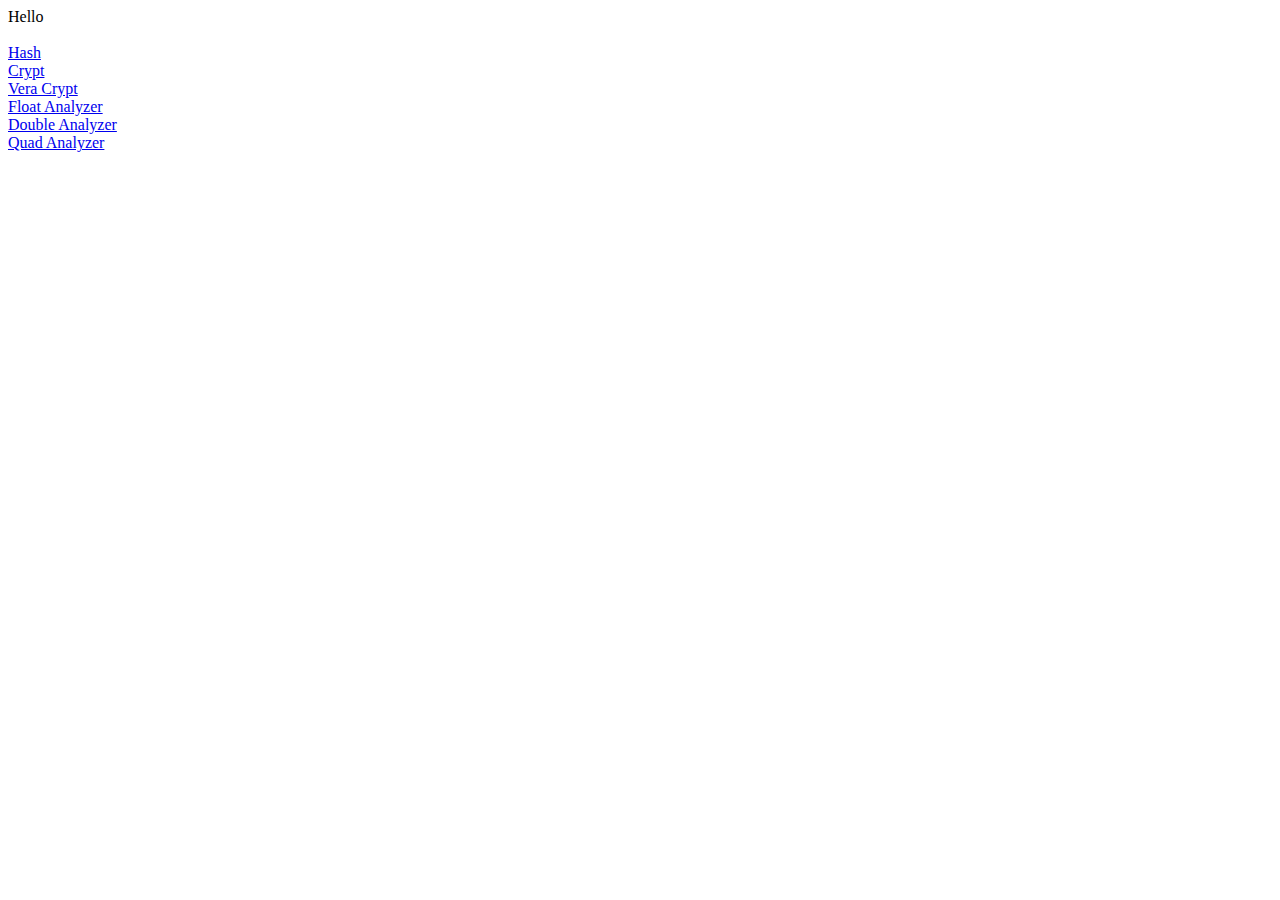
<file: index.html>
<!DOCTYPE html>
<html>
	<head>
		<meta charset="utf-8">
		<link rel="stylesheet" type="text/css" href="index.css">
		<title>Hi</title>
	</head>
	<body>
		<span>Hello</span>
		<br>
		<br>
		<a href="hash">Hash</a><br>
		<a href="crypt">Crypt</a><br>
		<a href="vc">Vera Crypt</a><br>
		<a href="float">Float Analyzer</a><br>
		<a href="double">Double Analyzer</a><br>
		<a href="quad">Quad Analyzer</a><br>
	</body>
</html>
</file>
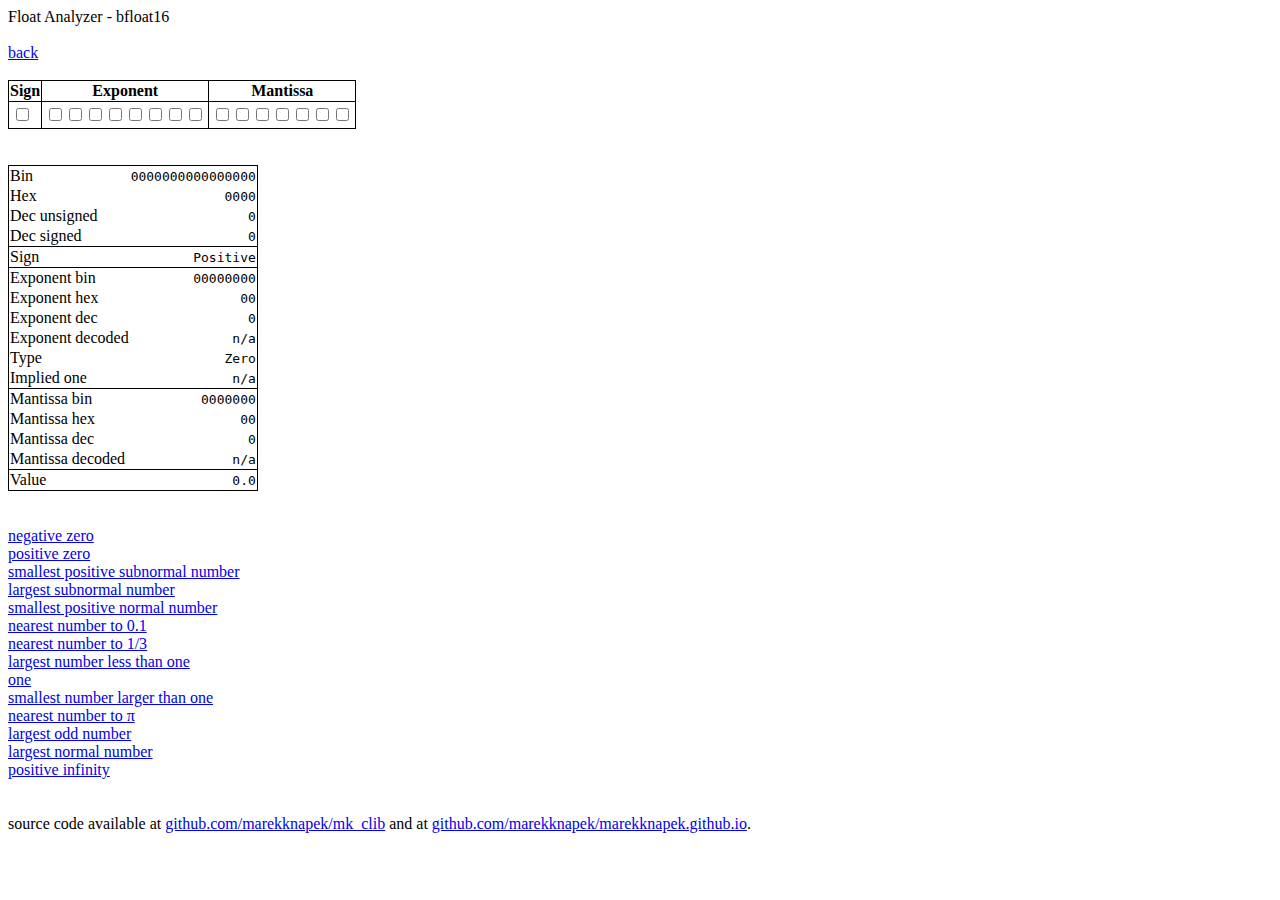
<file: bfloat/index.html>
<!DOCTYPE html>
<html lang="en">
	<head>
		<meta charset="utf-8">
		<link rel="stylesheet" type="text/css" href="../index.css">
		<script src="../float-analyzer/redirect.js"></script>
		<title>Float Analyzer - bfloat16</title>
	</head>
	<body>
		<span>Float Analyzer - bfloat16</span>
		<br>
		<br>
		<a href="..">back</a>
		<br>
		<br>
		<span>Moved to <a id="link" href="../float-analyzer/bfloat16">float-analyzer/bfloat16</a>.</span>
	</body>
</html>
</file>
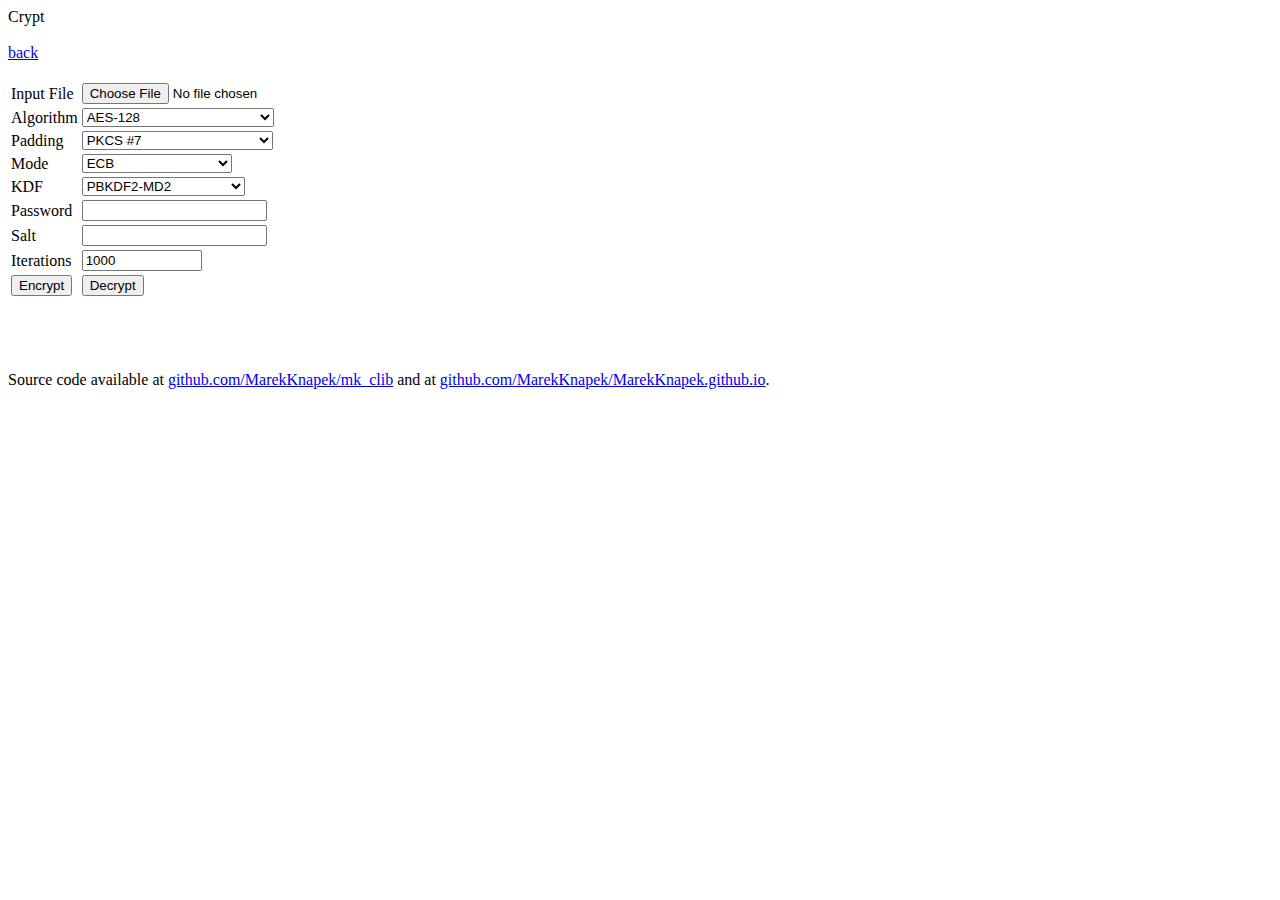
<file: crypt/index.html>
<!DOCTYPE html>
<html>
	<head>
		<meta charset="utf-8">
		<link rel="stylesheet" type="text/css" href="mkcc.css">
		<script type="text/javascript" src="mkcc.js"></script>
		<title>Crypt</title>
	</head>
	<body>
		<span>Crypt</span>
		<br>
		<br>
		<a href="..">back</a>
		<br>
		<br>
		<form id="form">
			<table>
				<tr>
					<td>
						<label for="file">Input File</label>
					</td>
					<td>
						<input id="file" type="file">
					</td>
				</tr>
				<tr>
					<td>
						<label for="alg">Algorithm</label>
					</td>
					<td>
						<select id="alg"></select>
					</td>
				</tr>
				<tr>
					<td>
						<label for="padding">Padding</label>
					</td>
					<td>
						<select id="padding"></select>
					</td>
				</tr>
				<tr>
					<td>
						<label for="mode">Mode</label>
					</td>
					<td>
						<select id="mode"></select>
					</td>
				</tr>
				<tr>
					<td>
						<label for="kdf">KDF</label>
					</td>
					<td>
						<select id="kdf"></select>
					</td>
				</tr>
				<tr>
					<td>
						<label for="password">Password</label>
					</td>
					<td>
						<input id="password" type="password">
					</td>
				</tr>
				<tr>
					<td>
						<label for="salt">Salt</label>
					</td>
					<td>
						<input id="salt" type="text">
					</td>
				</tr>
				<tr>
					<td>
						<label for="cost">Iterations</label>
					</td>
					<td>
						<input id="cost" type="number" min="1" max="4294967295" step="1" value="1000">
					</td>
				</tr>
				<tr>
					<td>
						<input id="encrypt" type="submit" value="Encrypt">
					</td>
					<td>
						<input id="decrypt" type="submit" value="Decrypt">
					</td>
				</tr>
			</table>
		</form>
		<br>
		<br>
		<span id="result_o">
			<span id="result_p" class="monospace">You need JavaScript and WASM capable web browser to use this web site.</span>
			<progress id="progress" max="100" hidden></progress>
		</span>
		<br>
		<br>
		<span>Source code available at <a href="https://github.com/MarekKnapek/mk_clib">github.com/MarekKnapek/mk_clib</a> and at <a href="https://github.com/MarekKnapek/MarekKnapek.github.io">github.com/MarekKnapek/MarekKnapek.github.io</a>.</span>
	</body>
</html>
</file>
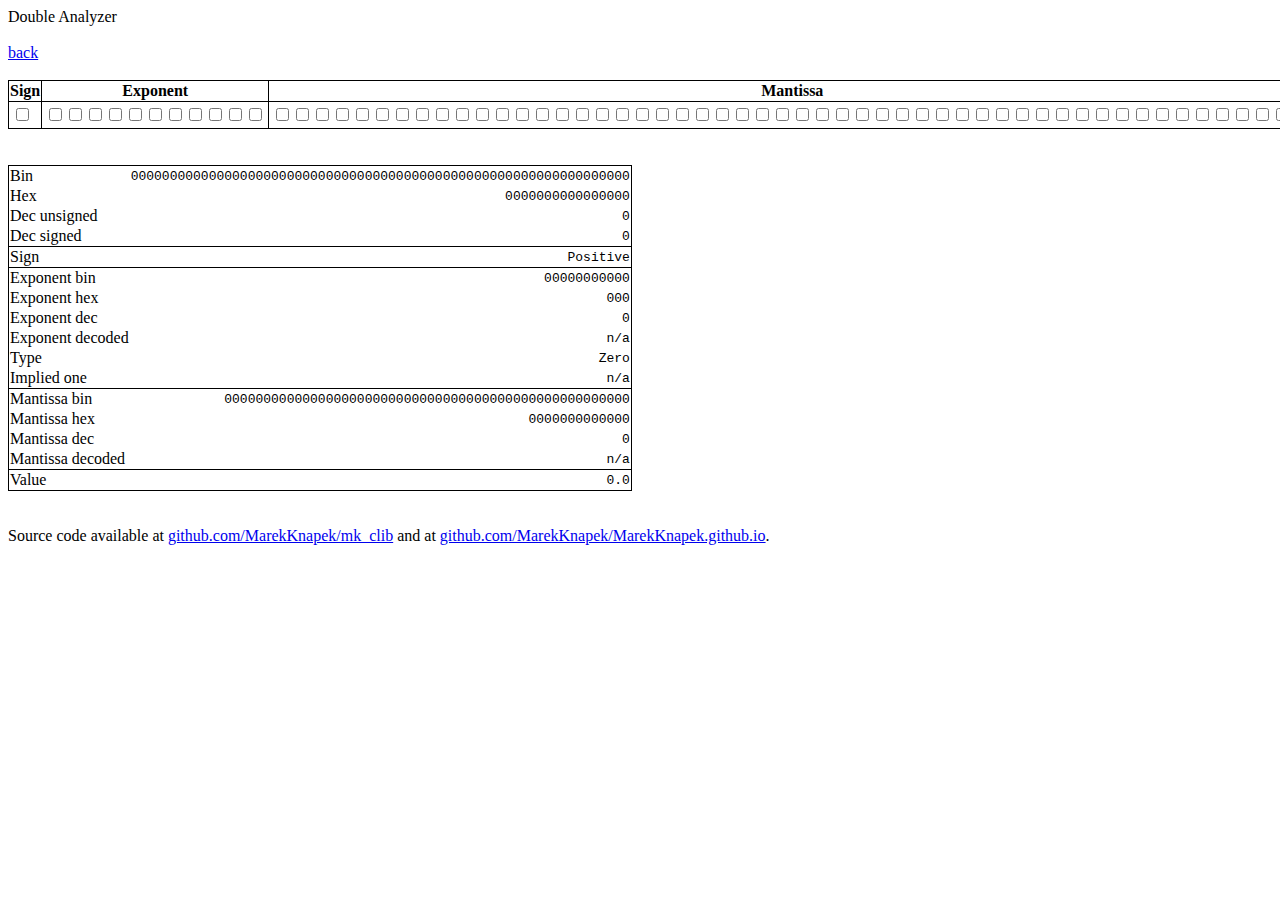
<file: double/index.html>
<!DOCTYPE html>
<html lang="en">
	<head>
		<meta charset="utf-8">
		<link rel="stylesheet" type="text/css" href="double.css">
		<script src="double.js"></script>
		<title>Double Analyzer</title>
	</head>
	<body>
		<span>Double Analyzer</span>
		<br>
		<br>
		<a href="..">back</a>
		<br>
		<br>
		<form id="form">
			<table class="outer">
				<tr>
					<th>
						<span>Sign</span>
					</th>
					<th>
						<span>Exponent</span>
					</th>
					<th>
						<span>Mantissa</span>
					</th>
				</tr>
				<tr>
					<td>
						<table id="sign" class="inner">
							<tr/>
						</table>
					</td>
					<td>
						<table id="exp" class="inner">
							<tr/>
						</table>
					</td>
					<td>
						<table id="mts" class="inner">
							<tr/>
						</table>
					</td>
				</tr>
			</table>
		</form>
		<br>
		<br>
		<table class="output">
			<tr>
				<td>
					<span>Bin</span>
				</td>
				<td class="right">
					<span class="monospace" id="o_bin"></span>
				</td>
			</tr>
			<tr>
				<td>
					<span>Hex</span>
				</td>
				<td class="right">
					<span class="monospace" id="o_hex"></span>
				</td>
			</tr>
			<tr>
				<td>
					<span>Dec unsigned</span>
				</td>
				<td class="right">
					<span class="monospace" id="o_uns"></span>
				</td>
			</tr>
			<tr>
				<td>
					<span>Dec signed</span>
				</td>
				<td class="right">
					<span class="monospace" id="o_sig"></span>
				</td>
			</tr>
			<tr class="newsection">
				<td>
					<span>Sign</span>
				</td>
				<td class="right">
					<span class="monospace" id="o_sgn"></span>
				</td>
			</tr>
			<tr class="newsection">
				<td>
					<span>Exponent bin</span>
				</td>
				<td class="right">
					<span class="monospace" id="o_exp_bin"></span>
				</td>
			</tr>
			<tr>
				<td>
					<span>Exponent hex</span>
				</td>
				<td class="right">
					<span class="monospace" id="o_exp_hex"></span>
				</td>
			</tr>
			<tr>
				<td>
					<span>Exponent dec</span>
				</td>
				<td class="right">
					<span class="monospace" id="o_exp_dec"></span>
				</td>
			</tr>
			<tr>
				<td>
					<span>Exponent decoded</span>
				</td>
				<td class="right">
					<span class="monospace" id="o_exp_dcd"></span>
				</td>
			</tr>
			<tr>
				<td>
					<span>Type</span>
				</td>
				<td class="right">
					<span class="monospace" id="o_type"></span>
				</td>
			</tr>
			<tr>
				<td>
					<span>Implied one</span>
				</td>
				<td class="right">
					<span class="monospace" id="o_one"></span>
				</td>
			</tr>
			<tr class="newsection">
				<td>
					<span>Mantissa bin</span>
				</td>
				<td class="right">
					<span class="monospace" id="o_mts_bin"></span>
				</td>
			</tr>
			<tr>
				<td>
					<span>Mantissa hex</span>
				</td>
				<td class="right">
					<span class="monospace" id="o_mts_hex"></span>
				</td>
			</tr>
			<tr>
				<td>
					<span>Mantissa dec</span>
				</td>
				<td class="right">
					<span class="monospace" id="o_mts_dec"></span>
				</td>
			</tr>
			<tr>
				<td>
					<span>Mantissa decoded</span>
				</td>
				<td class="right">
					<span class="monospace" id="o_mts_dcd"></span>
				</td>
			</tr>
			<tr class="newsection">
				<td>
					<span>Value</span>
				</td>
				<td class="right">
					<span class="monospace" id="o_val"></span>
				</td>
			</tr>
		</table>
		<br>
		<br>
		<span>Source code available at <a href="https://github.com/MarekKnapek/mk_clib">github.com/MarekKnapek/mk_clib</a> and at <a href="https://github.com/MarekKnapek/MarekKnapek.github.io">github.com/MarekKnapek/MarekKnapek.github.io</a>.</span>
	</body>
</html>
</file>
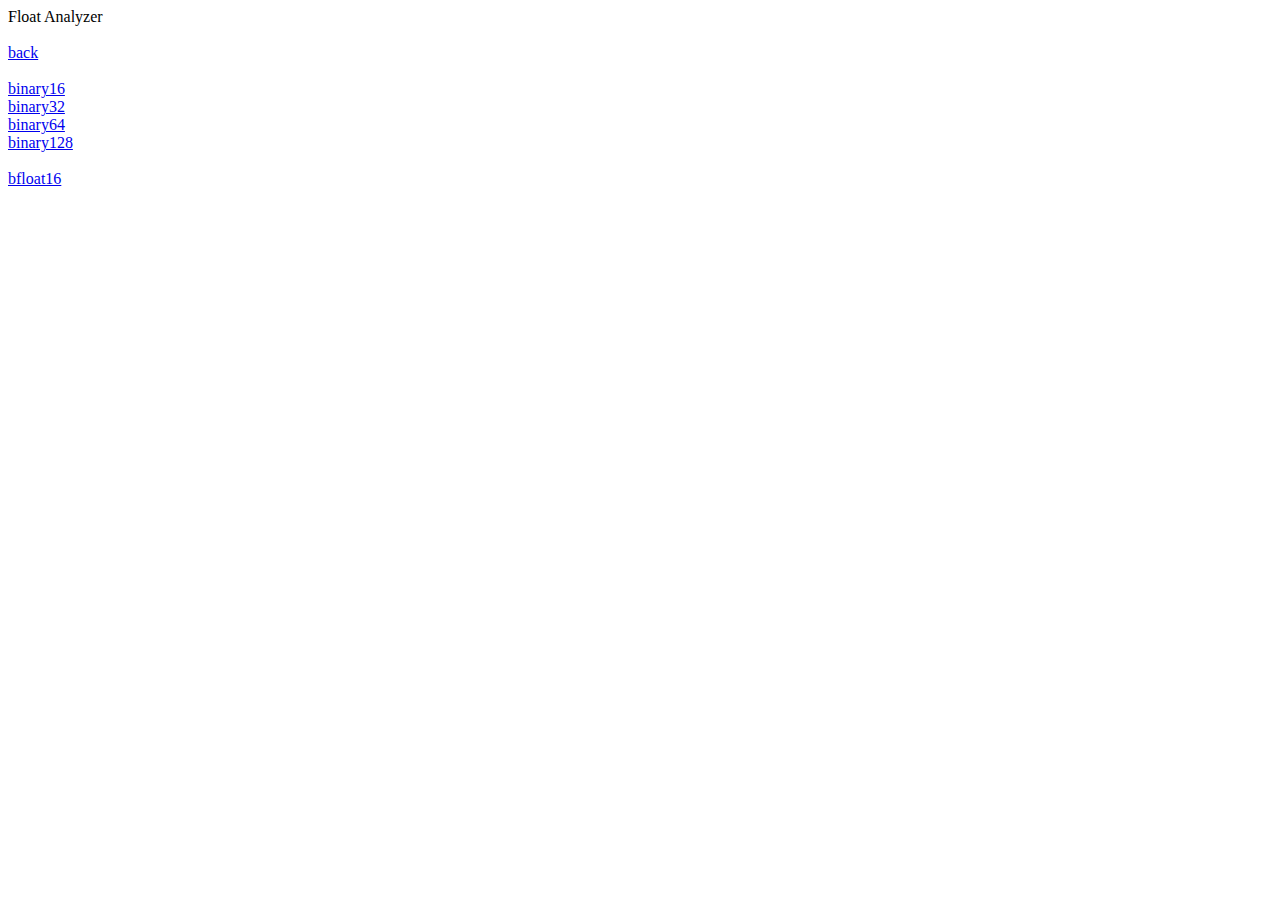
<file: float-analyzer/index.html>
<!DOCTYPE html>
<html>
	<head>
		<meta charset="utf-8">
		<link rel="stylesheet" type="text/css" href="../index.css">
		<title>Float Analyzer</title>
	</head>
	<body>
		<span>Float Analyzer</span>
		<br>
		<br>
		<a href="..">back</a>
		<br>
		<br>
		<a href="binary16">binary16</a><br>
		<a href="binary32">binary32</a><br>
		<a href="binary64">binary64</a><br>
		<a href="binary128">binary128</a><br>
		<br>
		<a href="bfloat16">bfloat16</a><br>
	</body>
</html>
</file>
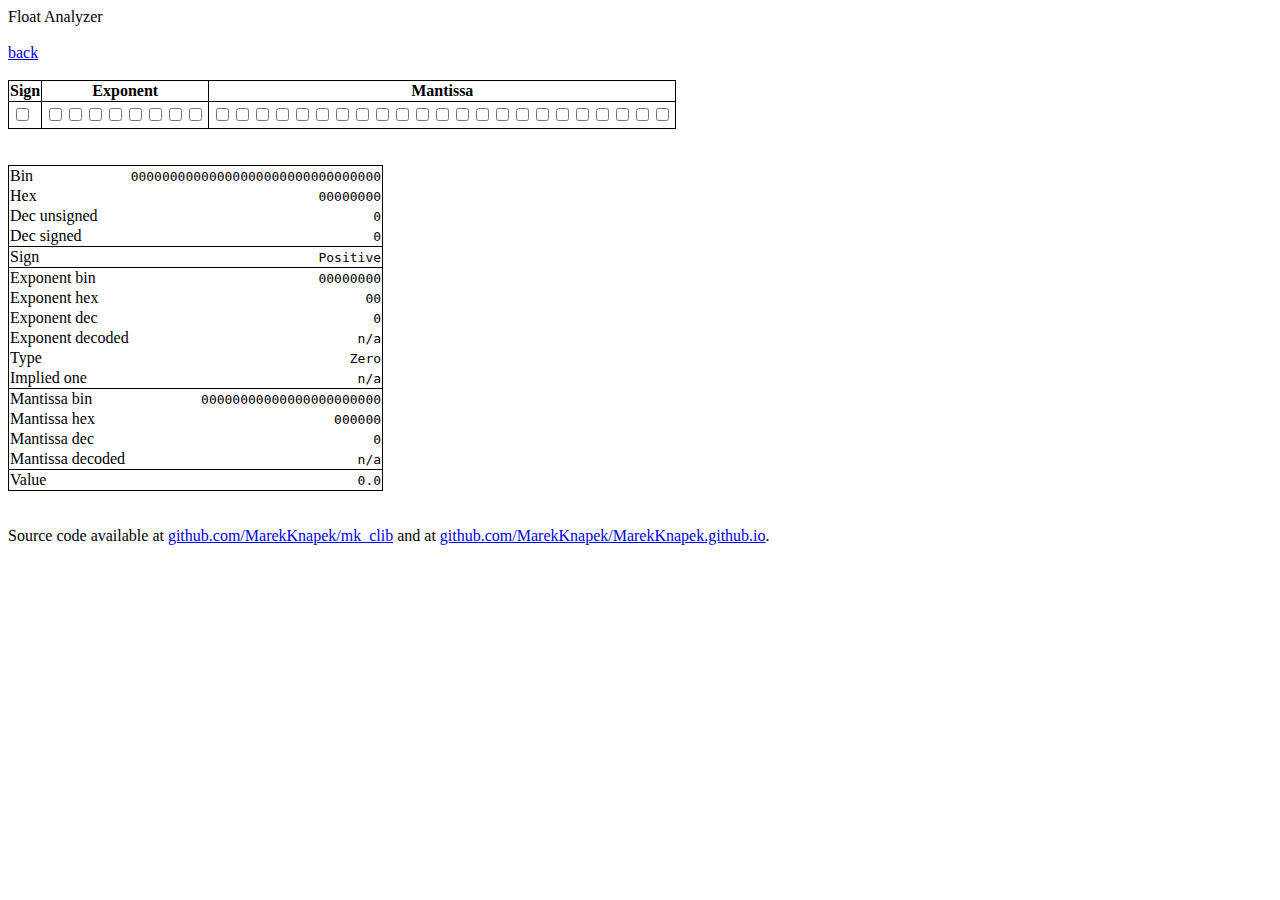
<file: float/index.html>
<!DOCTYPE html>
<html lang="en">
	<head>
		<meta charset="utf-8">
		<link rel="stylesheet" type="text/css" href="float.css">
		<script src="float.js"></script>
		<title>Float Analyzer</title>
	</head>
	<body>
		<span>Float Analyzer</span>
		<br>
		<br>
		<a href="..">back</a>
		<br>
		<br>
		<form id="form">
			<table class="outer">
				<tr>
					<th>
						<span>Sign</span>
					</th>
					<th>
						<span>Exponent</span>
					</th>
					<th>
						<span>Mantissa</span>
					</th>
				</tr>
				<tr>
					<td>
						<table id="sign" class="inner">
							<tr/>
						</table>
					</td>
					<td>
						<table id="exp" class="inner">
							<tr/>
						</table>
					</td>
					<td>
						<table id="mts" class="inner">
							<tr/>
						</table>
					</td>
				</tr>
			</table>
		</form>
		<br>
		<br>
		<table class="output">
			<tr>
				<td>
					<span>Bin</span>
				</td>
				<td class="right">
					<span class="monospace" id="o_bin"></span>
				</td>
			</tr>
			<tr>
				<td>
					<span>Hex</span>
				</td>
				<td class="right">
					<span class="monospace" id="o_hex"></span>
				</td>
			</tr>
			<tr>
				<td>
					<span>Dec unsigned</span>
				</td>
				<td class="right">
					<span class="monospace" id="o_uns"></span>
				</td>
			</tr>
			<tr>
				<td>
					<span>Dec signed</span>
				</td>
				<td class="right">
					<span class="monospace" id="o_sig"></span>
				</td>
			</tr>
			<tr class="newsection">
				<td>
					<span>Sign</span>
				</td>
				<td class="right">
					<span class="monospace" id="o_sgn"></span>
				</td>
			</tr>
			<tr class="newsection">
				<td>
					<span>Exponent bin</span>
				</td>
				<td class="right">
					<span class="monospace" id="o_exp_bin"></span>
				</td>
			</tr>
			<tr>
				<td>
					<span>Exponent hex</span>
				</td>
				<td class="right">
					<span class="monospace" id="o_exp_hex"></span>
				</td>
			</tr>
			<tr>
				<td>
					<span>Exponent dec</span>
				</td>
				<td class="right">
					<span class="monospace" id="o_exp_dec"></span>
				</td>
			</tr>
			<tr>
				<td>
					<span>Exponent decoded</span>
				</td>
				<td class="right">
					<span class="monospace" id="o_exp_dcd"></span>
				</td>
			</tr>
			<tr>
				<td>
					<span>Type</span>
				</td>
				<td class="right">
					<span class="monospace" id="o_type"></span>
				</td>
			</tr>
			<tr>
				<td>
					<span>Implied one</span>
				</td>
				<td class="right">
					<span class="monospace" id="o_one"></span>
				</td>
			</tr>
			<tr class="newsection">
				<td>
					<span>Mantissa bin</span>
				</td>
				<td class="right">
					<span class="monospace" id="o_mts_bin"></span>
				</td>
			</tr>
			<tr>
				<td>
					<span>Mantissa hex</span>
				</td>
				<td class="right">
					<span class="monospace" id="o_mts_hex"></span>
				</td>
			</tr>
			<tr>
				<td>
					<span>Mantissa dec</span>
				</td>
				<td class="right">
					<span class="monospace" id="o_mts_dec"></span>
				</td>
			</tr>
			<tr>
				<td>
					<span>Mantissa decoded</span>
				</td>
				<td class="right">
					<span class="monospace" id="o_mts_dcd"></span>
				</td>
			</tr>
			<tr class="newsection">
				<td>
					<span>Value</span>
				</td>
				<td class="right">
					<span class="monospace" id="o_val"></span>
				</td>
			</tr>
		</table>
		<br>
		<br>
		<span>Source code available at <a href="https://github.com/MarekKnapek/mk_clib">github.com/MarekKnapek/mk_clib</a> and at <a href="https://github.com/MarekKnapek/MarekKnapek.github.io">github.com/MarekKnapek/MarekKnapek.github.io</a>.</span>
	</body>
</html>
</file>
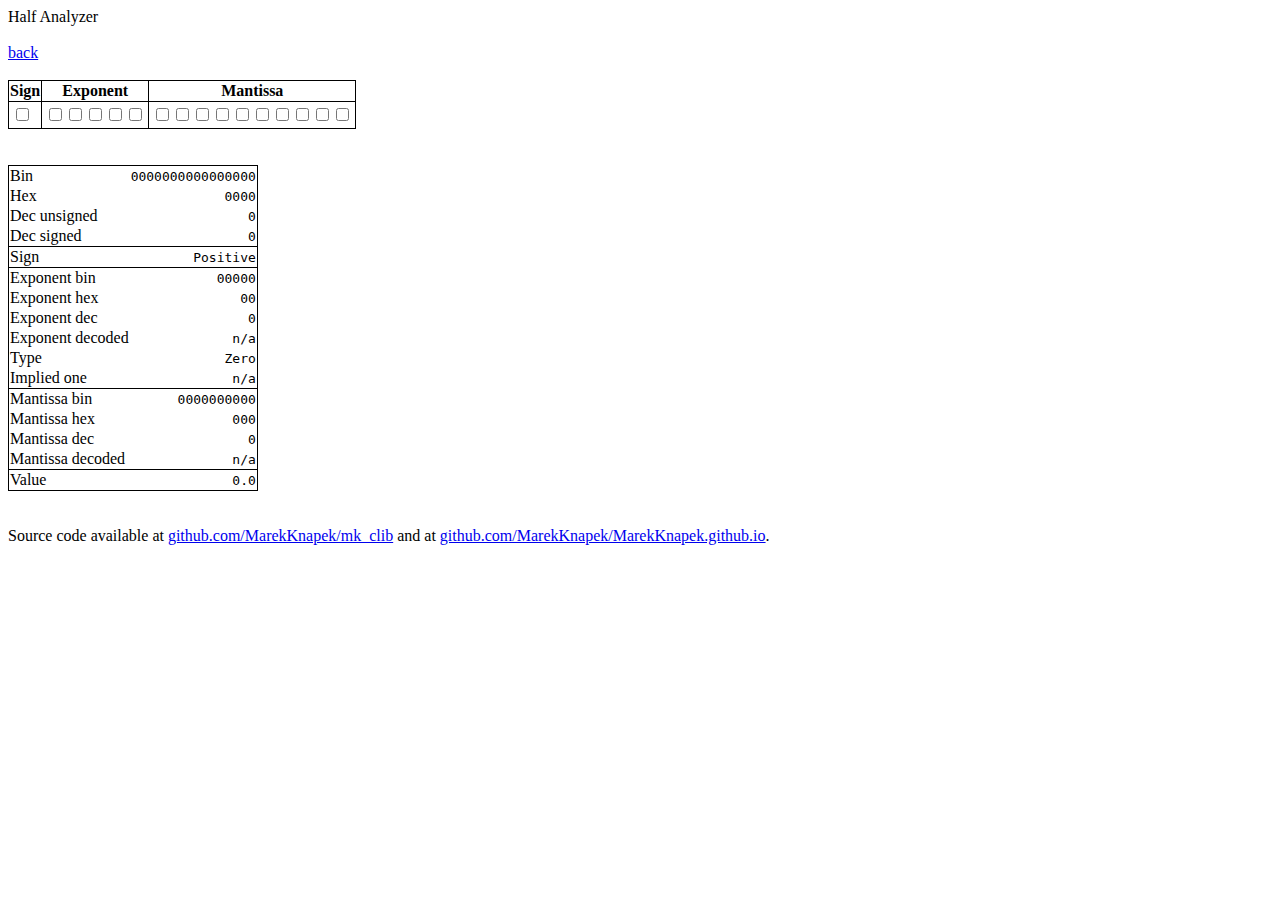
<file: half/index.html>
<!DOCTYPE html>
<html lang="en">
	<head>
		<meta charset="utf-8">
		<link rel="stylesheet" type="text/css" href="half.css">
		<script src="half.js"></script>
		<title>Half Analyzer</title>
	</head>
	<body>
		<span>Half Analyzer</span>
		<br>
		<br>
		<a href="..">back</a>
		<br>
		<br>
		<form id="form">
			<table class="outer">
				<tr>
					<th>
						<span>Sign</span>
					</th>
					<th>
						<span>Exponent</span>
					</th>
					<th>
						<span>Mantissa</span>
					</th>
				</tr>
				<tr>
					<td>
						<table id="sign" class="inner">
							<tr/>
						</table>
					</td>
					<td>
						<table id="exp" class="inner">
							<tr/>
						</table>
					</td>
					<td>
						<table id="mts" class="inner">
							<tr/>
						</table>
					</td>
				</tr>
			</table>
		</form>
		<br>
		<br>
		<table class="output">
			<tr>
				<td>
					<span>Bin</span>
				</td>
				<td class="right">
					<span class="monospace" id="o_bin"></span>
				</td>
			</tr>
			<tr>
				<td>
					<span>Hex</span>
				</td>
				<td class="right">
					<span class="monospace" id="o_hex"></span>
				</td>
			</tr>
			<tr>
				<td>
					<span>Dec&nbsp;unsigned</span>
				</td>
				<td class="right">
					<span class="monospace" id="o_dec"></span>
				</td>
			</tr>
			<tr>
				<td>
					<span>Dec&nbsp;signed</span>
				</td>
				<td class="right">
					<span class="monospace" id="o_sgn"></span>
				</td>
			</tr>
			<tr class="newsection">
				<td>
					<span>Sign</span>
				</td>
				<td class="right">
					<span class="monospace" id="o_sign"></span>
				</td>
			</tr>
			<tr class="newsection">
				<td>
					<span>Exponent&nbsp;bin</span>
				</td>
				<td class="right">
					<span class="monospace" id="o_exp_bin"></span>
				</td>
			</tr>
			<tr>
				<td>
					<span>Exponent&nbsp;hex</span>
				</td>
				<td class="right">
					<span class="monospace" id="o_exp_hex"></span>
				</td>
			</tr>
			<tr>
				<td>
					<span>Exponent&nbsp;dec</span>
				</td>
				<td class="right">
					<span class="monospace" id="o_exp_dec"></span>
				</td>
			</tr>
			<tr>
				<td>
					<span>Exponent&nbsp;decoded</span>
				</td>
				<td class="right">
					<span class="monospace" id="o_exp_dcd"></span>
				</td>
			</tr>
			<tr>
				<td>
					<span>Type</span>
				</td>
				<td class="right">
					<span class="monospace" id="o_type"></span>
				</td>
			</tr>
			<tr>
				<td>
					<span>Implied&nbsp;one</span>
				</td>
				<td class="right">
					<span class="monospace" id="o_one"></span>
				</td>
			</tr>
			<tr class="newsection">
				<td>
					<span>Mantissa&nbsp;bin</span>
				</td>
				<td class="right">
					<span class="monospace" id="o_mts_bin"></span>
				</td>
			</tr>
			<tr>
				<td>
					<span>Mantissa&nbsp;hex</span>
				</td>
				<td class="right">
					<span class="monospace" id="o_mts_hex"></span>
				</td>
			</tr>
			<tr>
				<td>
					<span>Mantissa&nbsp;dec</span>
				</td>
				<td class="right">
					<span class="monospace" id="o_mts_dec"></span>
				</td>
			</tr>
			<tr>
				<td>
					<span>Mantissa&nbsp;decoded</span>
				</td>
				<td class="right">
					<span class="monospace" id="o_mts_dcd"></span>
				</td>
			</tr>
			<tr class="newsection">
				<td>
					<span>Value</span>
				</td>
				<td class="right">
					<span class="monospace" id="o_val"></span>
				</td>
			</tr>
		</table>
		<br>
		<br>
		<span>Source code available at <a href="https://github.com/MarekKnapek/mk_clib">github.com/MarekKnapek/mk_clib</a> and at <a href="https://github.com/MarekKnapek/MarekKnapek.github.io">github.com/MarekKnapek/MarekKnapek.github.io</a>.</span>
	</body>
</html>
</file>
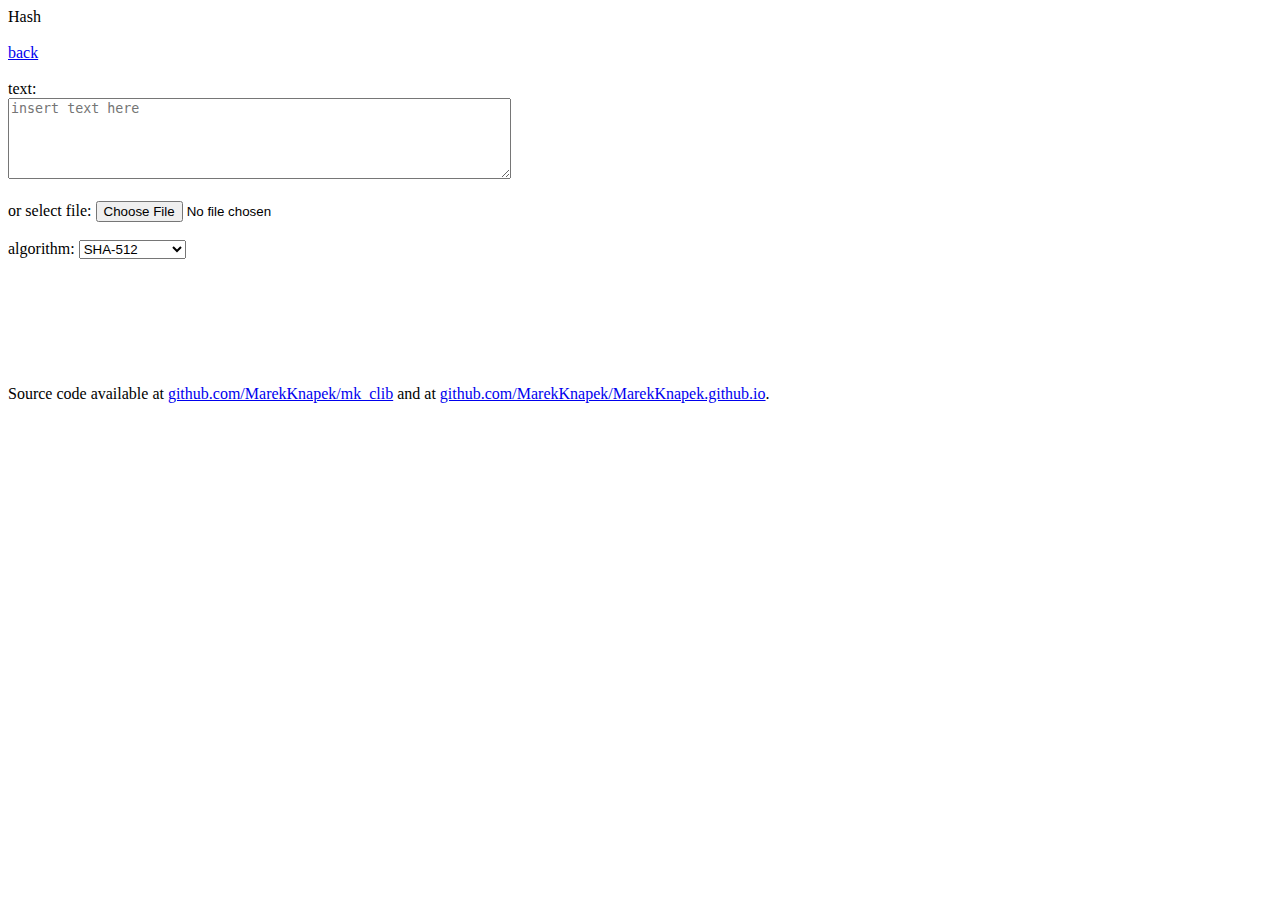
<file: hash/index.html>
<!DOCTYPE html>
<html>
	<head>
		<meta charset="utf-8">
		<link rel="stylesheet" type="text/css" href="mkch.css">
		<script type="text/javascript" src="mkch.js"></script>
		<title>Hash</title>
	</head>
	<body>
		<span>Hash</span>
		<br>
		<br>
		<a href="..">back</a>
		<br>
		<br>
		<form id="form">
			<label for="text">text:</label>
			<br>
			<textarea id="text" cols="60" rows="5" placeholder="insert text here"></textarea>
			<br>
			<br>
			<label for="file">or select file:</label>
			<input id="file" type="file">
			<br>
			<br>
			<label for="alg">algorithm:</label>
			<select id="alg"></select>
			<br>
			<br>
			<label id="lengthl" for="length" hidden>length:</label>
			<input id="length" type="number" min="1" max="16384" step="1" value="64" hidden>
			<br>
			<br>
		</form>
		<br>
		<br>
		<span id="resulto" hidden><span id="resulta"></span> hash of your input is <span id="resultb" class="monospace"></span>.</span>
		<br>
		<br>
		<span>Source code available at <a href="https://github.com/MarekKnapek/mk_clib">github.com/MarekKnapek/mk_clib</a> and at <a href="https://github.com/MarekKnapek/MarekKnapek.github.io">github.com/MarekKnapek/MarekKnapek.github.io</a>.</span>
	</body>
</html>
</file>
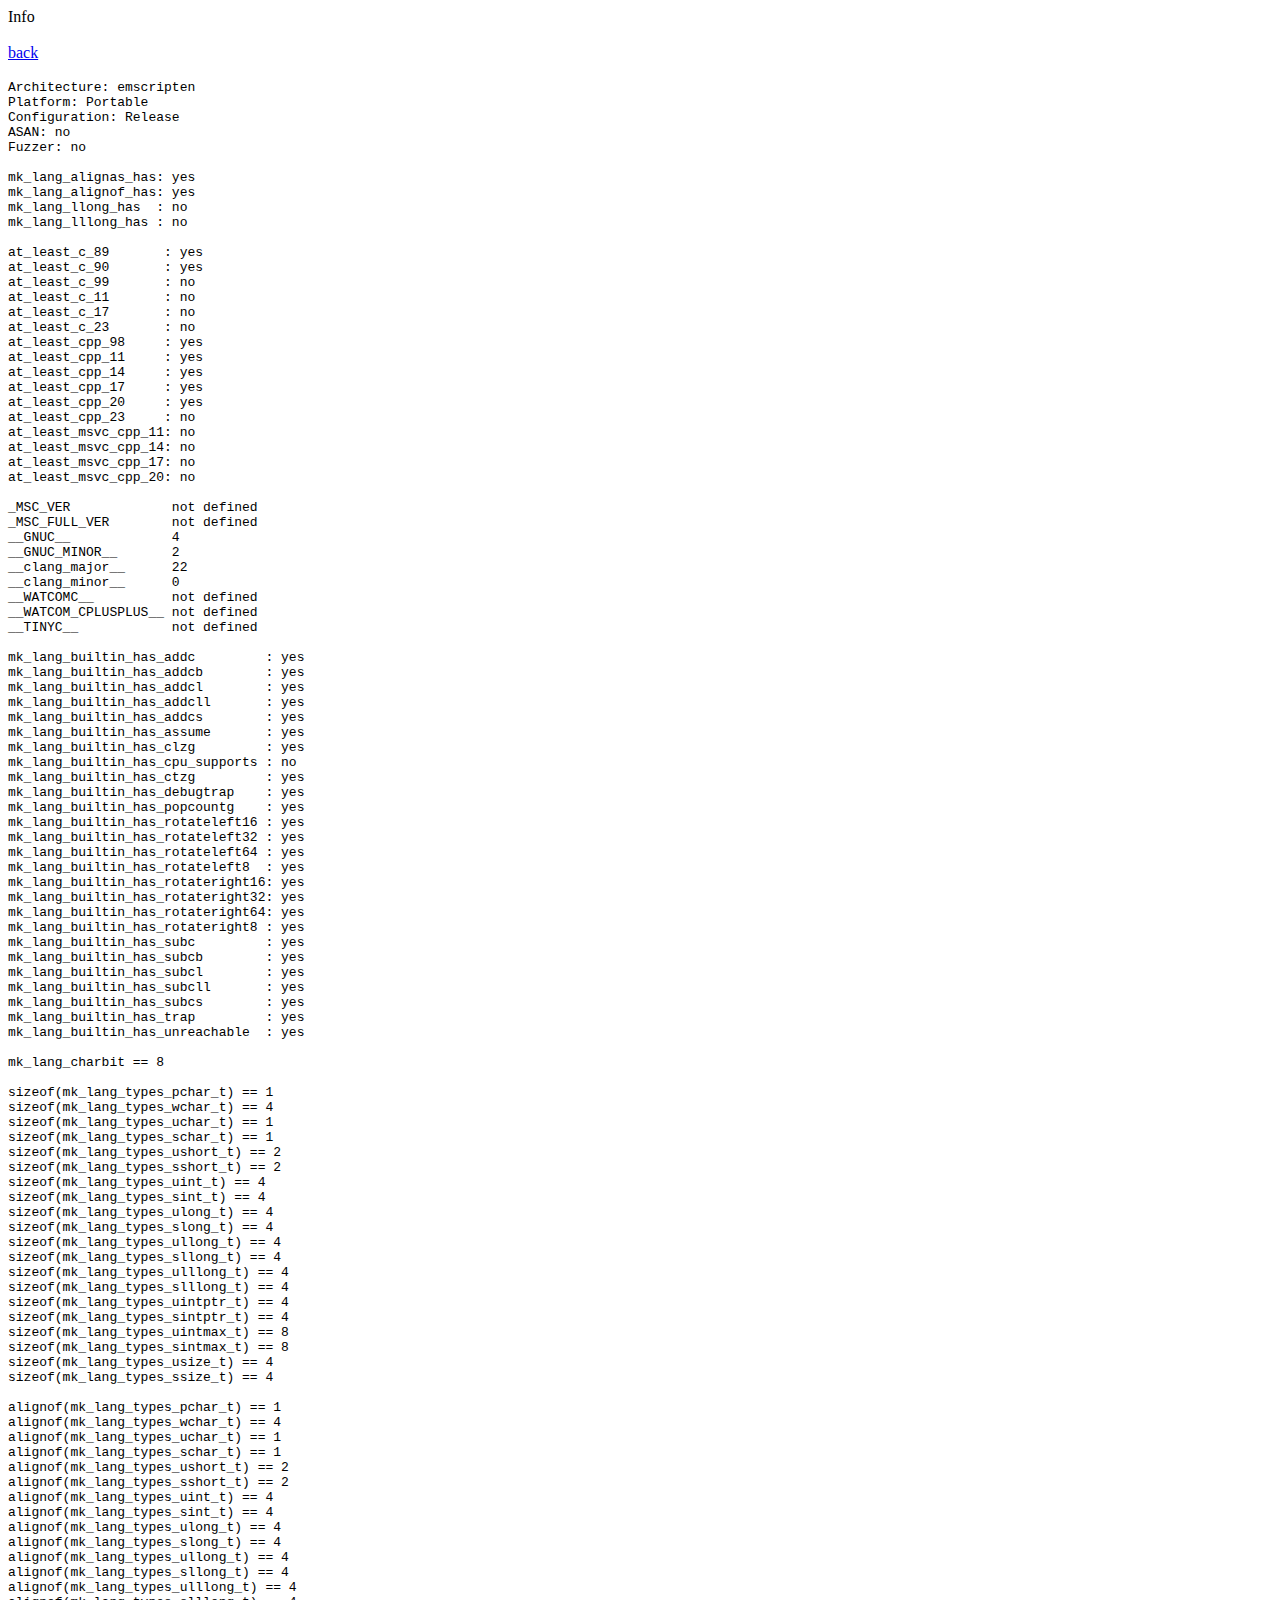
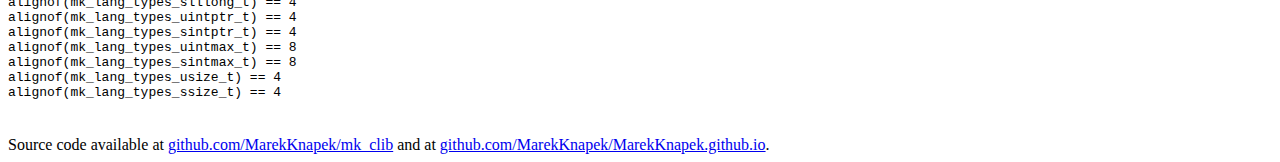
<file: info/index.html>
<!DOCTYPE html>
<html lang="en">
	<head>
		<meta charset="utf-8">
		<link rel="stylesheet" type="text/css" href="info.css">
		<script src="info.js"></script>
		<title>Info</title>
	</head>
	<body>
		<span>Info</span>
		<br>
		<br>
		<a href="..">back</a>
		<br>
		<br>
		<div id="stdout" class="monospace"></div>
		<br>
		<br>
		<span>Source code available at <a href="https://github.com/MarekKnapek/mk_clib">github.com/MarekKnapek/mk_clib</a> and at <a href="https://github.com/MarekKnapek/MarekKnapek.github.io">github.com/MarekKnapek/MarekKnapek.github.io</a>.</span>
	</body>
</html>
</file>
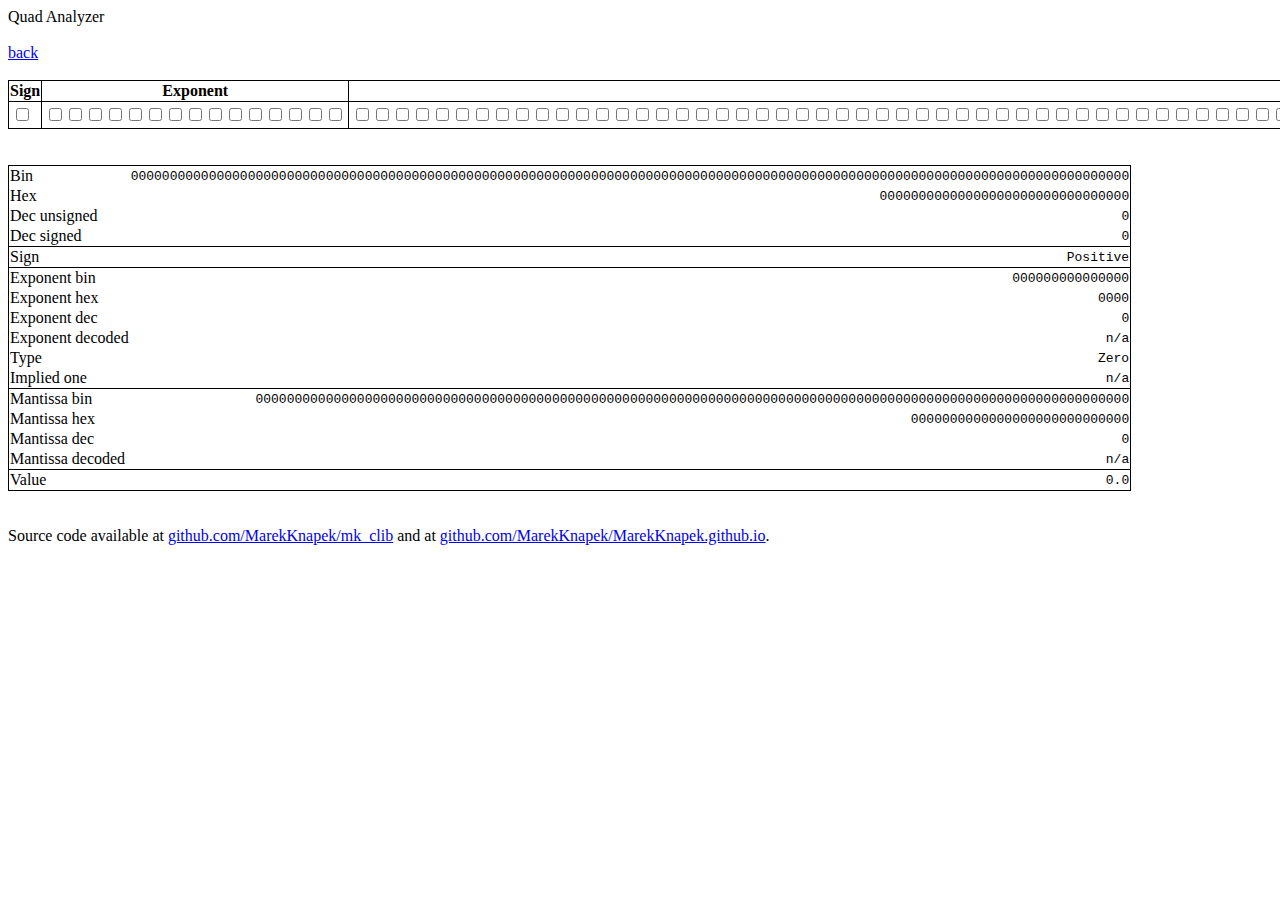
<file: quad/index.html>
<!DOCTYPE html>
<html lang="en">
	<head>
		<meta charset="utf-8">
		<link rel="stylesheet" type="text/css" href="quad.css">
		<script src="quad.js"></script>
		<title>Quad Analyzer</title>
	</head>
	<body>
		<span>Quad Analyzer</span>
		<br>
		<br>
		<a href="..">back</a>
		<br>
		<br>
		<form id="form">
			<table class="outer">
				<tr>
					<th>
						<span>Sign</span>
					</th>
					<th>
						<span>Exponent</span>
					</th>
					<th>
						<span>Mantissa</span>
					</th>
				</tr>
				<tr>
					<td>
						<table id="sign" class="inner">
							<tr/>
						</table>
					</td>
					<td>
						<table id="exp" class="inner">
							<tr/>
						</table>
					</td>
					<td>
						<table id="mts" class="inner">
							<tr/>
						</table>
					</td>
				</tr>
			</table>
		</form>
		<br>
		<br>
		<table class="output">
			<tr>
				<td>
					<span>Bin</span>
				</td>
				<td class="right">
					<span class="monospace" id="o_bin"></span>
				</td>
			</tr>
			<tr>
				<td>
					<span>Hex</span>
				</td>
				<td class="right">
					<span class="monospace" id="o_hex"></span>
				</td>
			</tr>
			<tr>
				<td>
					<span>Dec unsigned</span>
				</td>
				<td class="right">
					<span class="monospace" id="o_uns"></span>
				</td>
			</tr>
			<tr>
				<td>
					<span>Dec signed</span>
				</td>
				<td class="right">
					<span class="monospace" id="o_sig"></span>
				</td>
			</tr>
			<tr class="newsection">
				<td>
					<span>Sign</span>
				</td>
				<td class="right">
					<span class="monospace" id="o_sgn"></span>
				</td>
			</tr>
			<tr class="newsection">
				<td>
					<span>Exponent bin</span>
				</td>
				<td class="right">
					<span class="monospace" id="o_exp_bin"></span>
				</td>
			</tr>
			<tr>
				<td>
					<span>Exponent hex</span>
				</td>
				<td class="right">
					<span class="monospace" id="o_exp_hex"></span>
				</td>
			</tr>
			<tr>
				<td>
					<span>Exponent dec</span>
				</td>
				<td class="right">
					<span class="monospace" id="o_exp_dec"></span>
				</td>
			</tr>
			<tr>
				<td>
					<span>Exponent decoded</span>
				</td>
				<td class="right">
					<span class="monospace" id="o_exp_dcd"></span>
				</td>
			</tr>
			<tr>
				<td>
					<span>Type</span>
				</td>
				<td class="right">
					<span class="monospace" id="o_type"></span>
				</td>
			</tr>
			<tr>
				<td>
					<span>Implied one</span>
				</td>
				<td class="right">
					<span class="monospace" id="o_one"></span>
				</td>
			</tr>
			<tr class="newsection">
				<td>
					<span>Mantissa bin</span>
				</td>
				<td class="right">
					<span class="monospace" id="o_mts_bin"></span>
				</td>
			</tr>
			<tr>
				<td>
					<span>Mantissa hex</span>
				</td>
				<td class="right">
					<span class="monospace" id="o_mts_hex"></span>
				</td>
			</tr>
			<tr>
				<td>
					<span>Mantissa dec</span>
				</td>
				<td class="right">
					<span class="monospace" id="o_mts_dec"></span>
				</td>
			</tr>
			<tr>
				<td>
					<span>Mantissa decoded</span>
				</td>
				<td class="right">
					<span class="monospace" id="o_mts_dcd"></span>
				</td>
			</tr>
			<tr class="newsection">
				<td>
					<span>Value</span>
				</td>
				<td class="right">
					<span class="monospace" id="o_val"></span>
				</td>
			</tr>
		</table>
		<br>
		<br>
		<span>Source code available at <a href="https://github.com/MarekKnapek/mk_clib">github.com/MarekKnapek/mk_clib</a> and at <a href="https://github.com/MarekKnapek/MarekKnapek.github.io">github.com/MarekKnapek/MarekKnapek.github.io</a>.</span>
	</body>
</html>
</file>
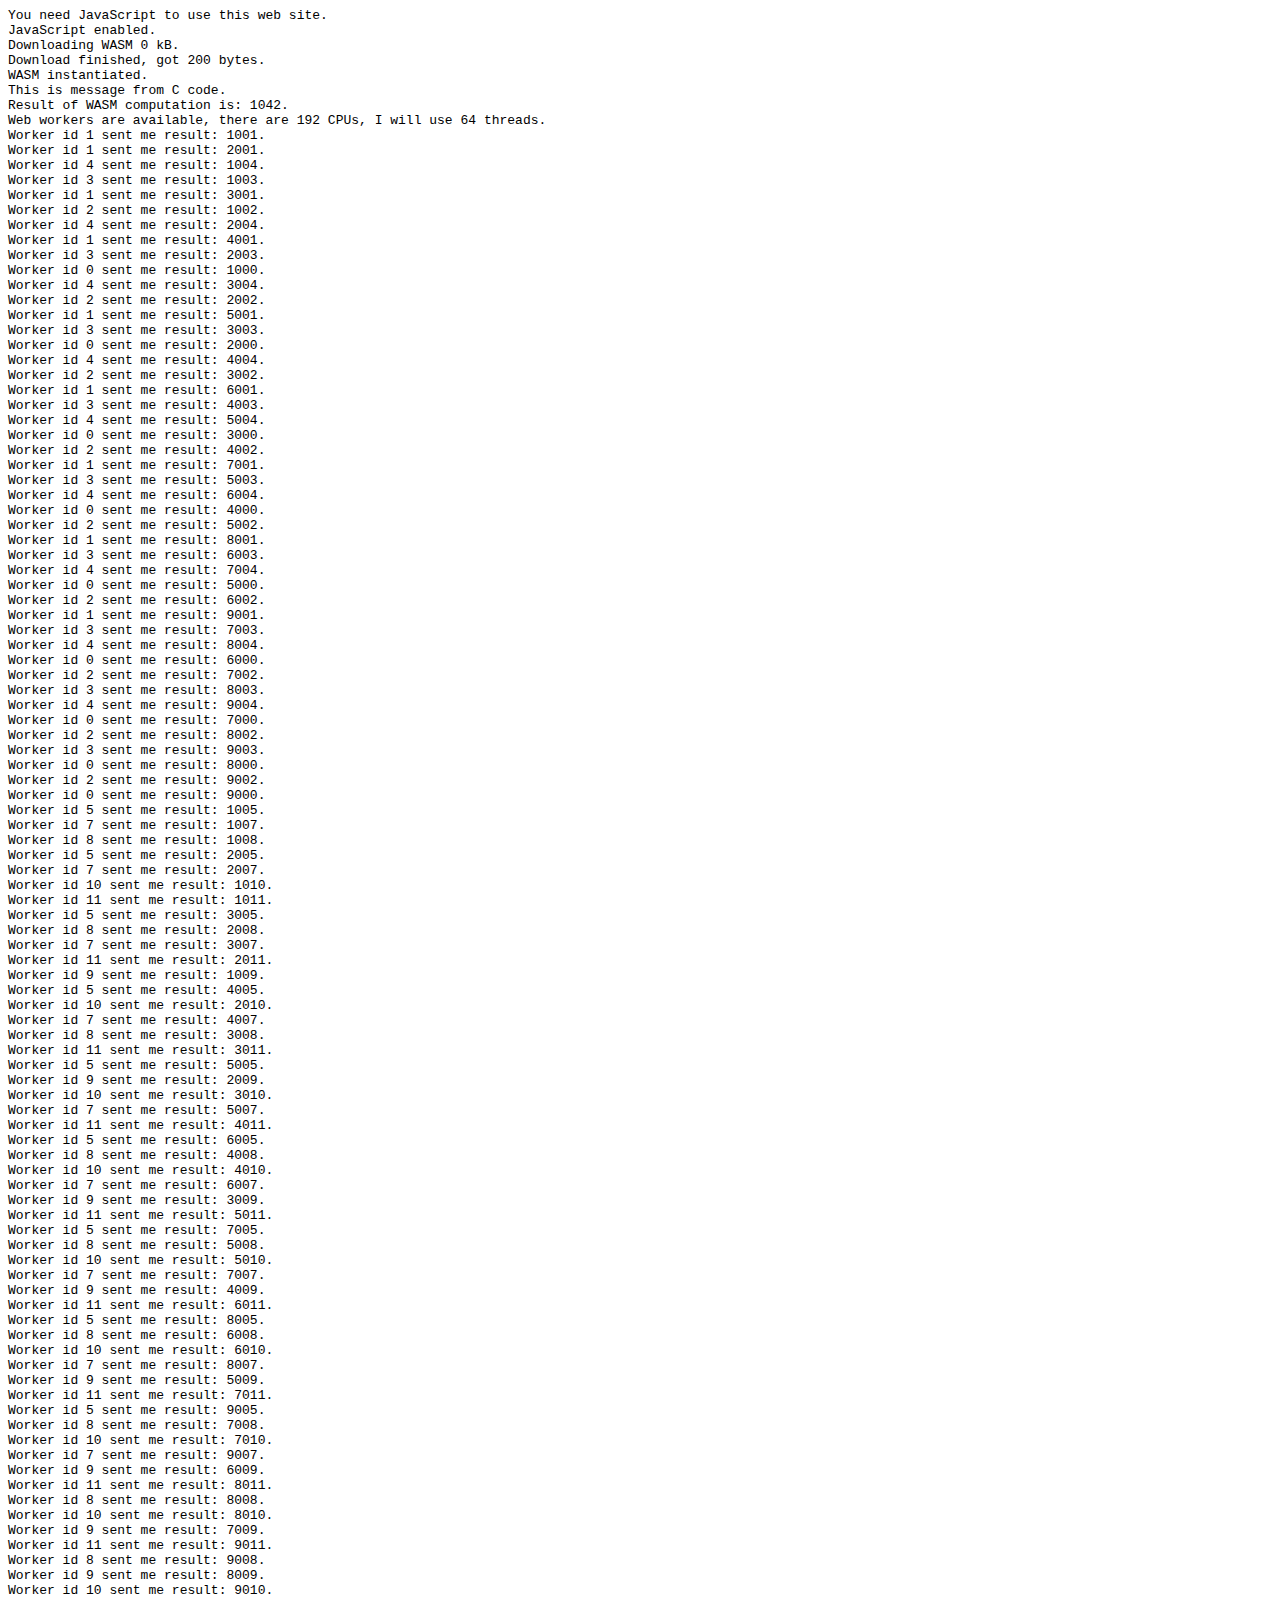
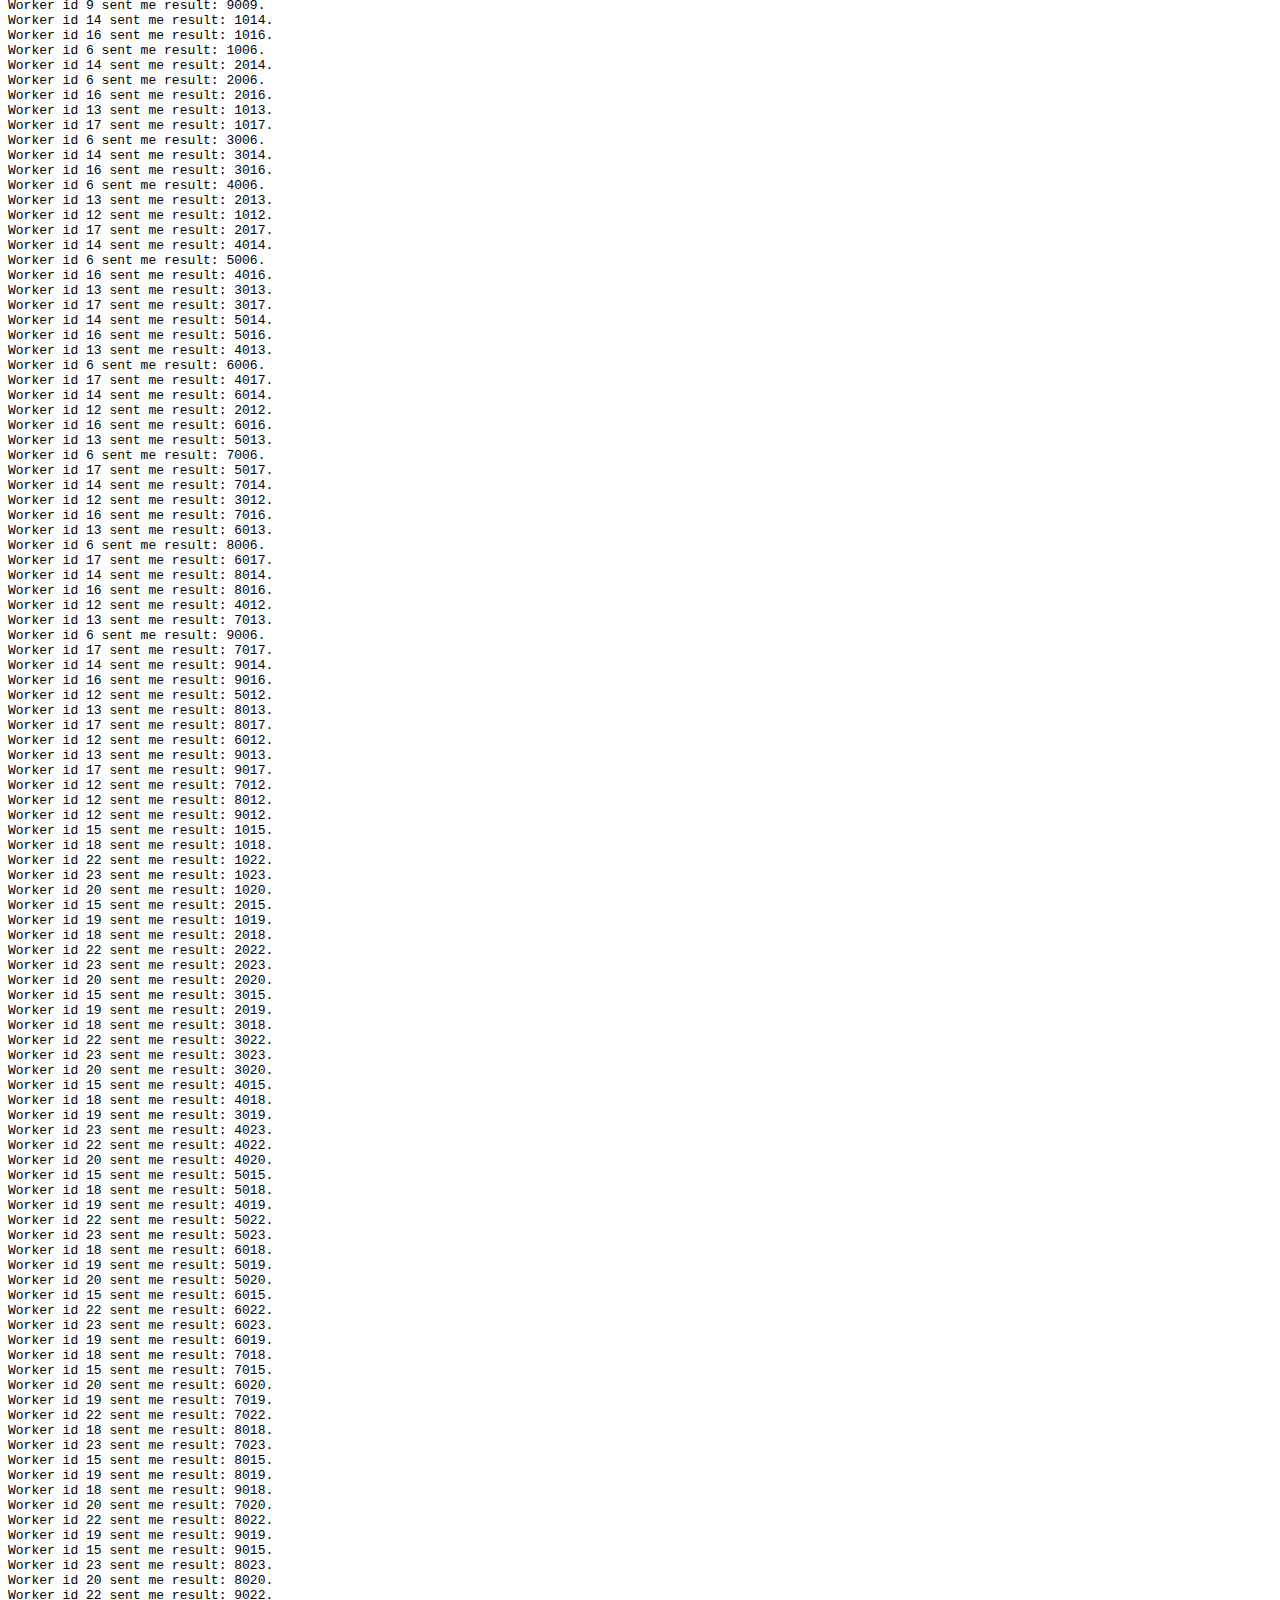
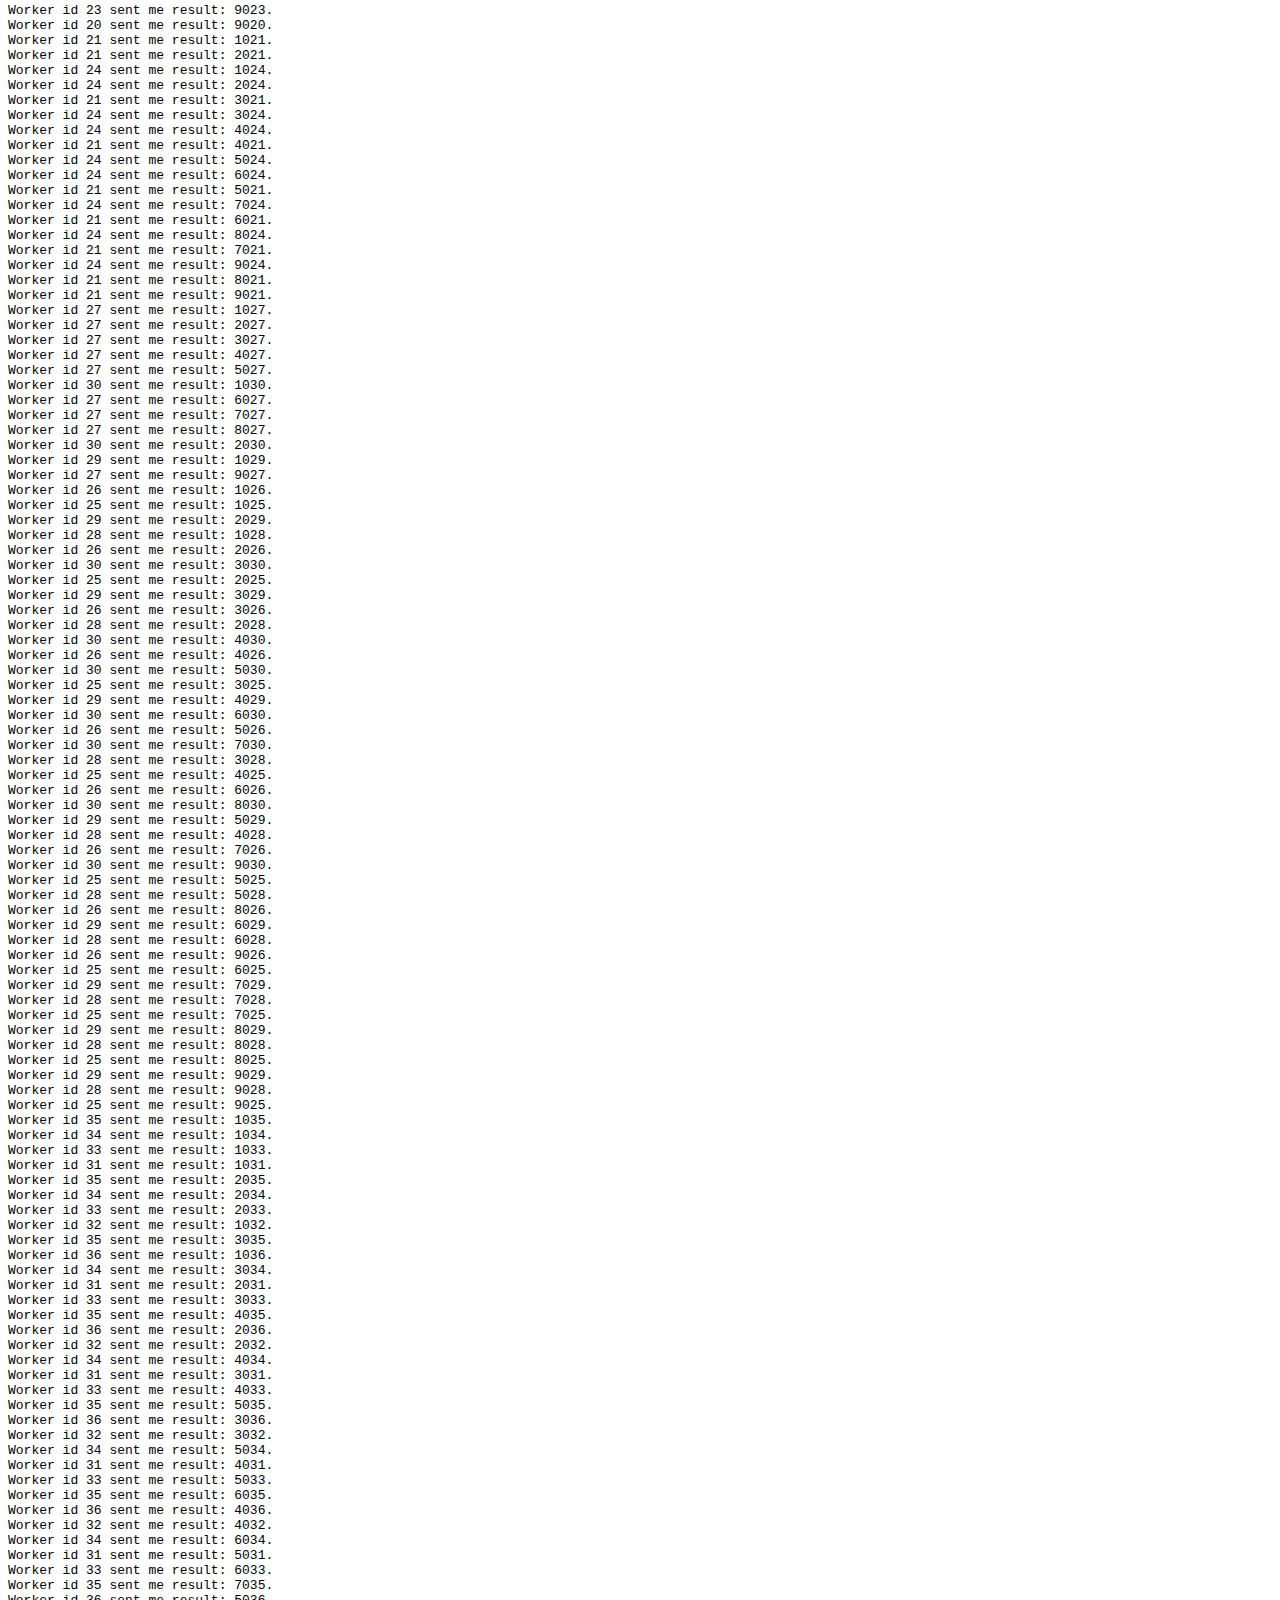
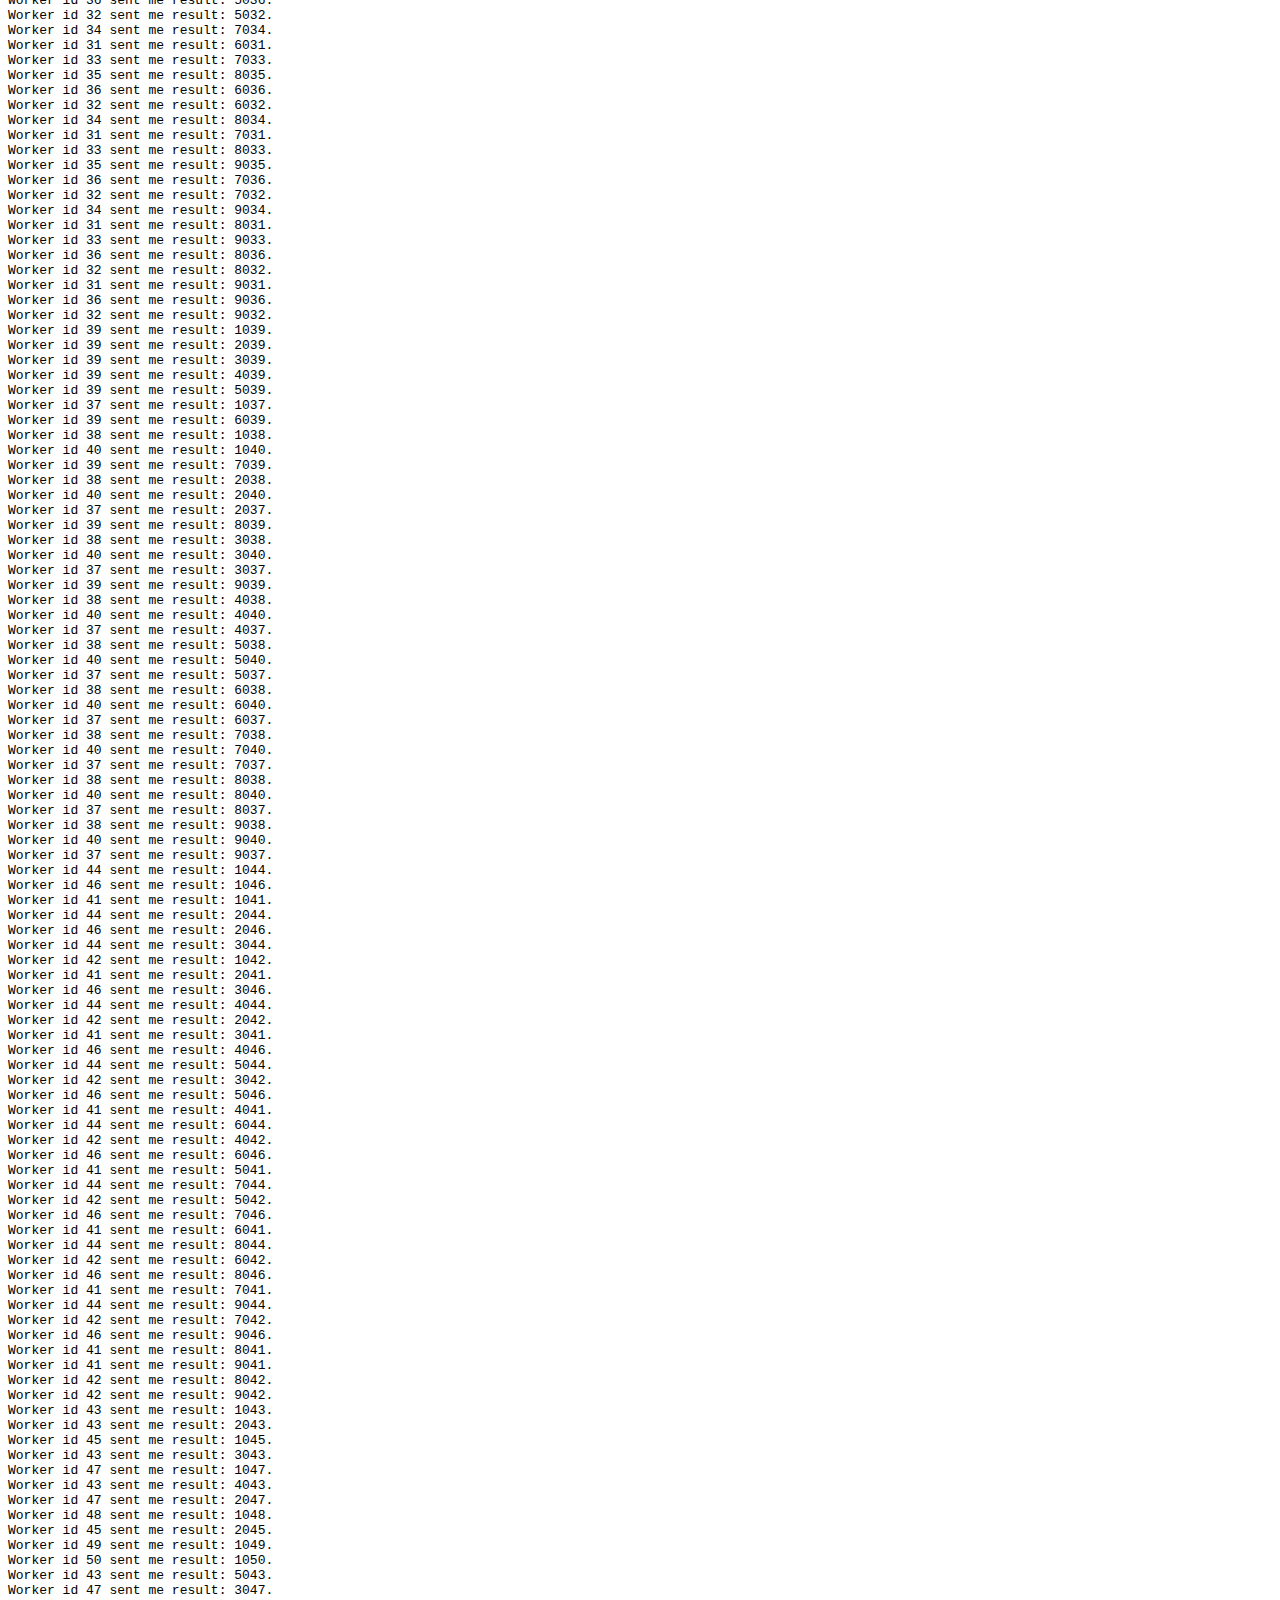
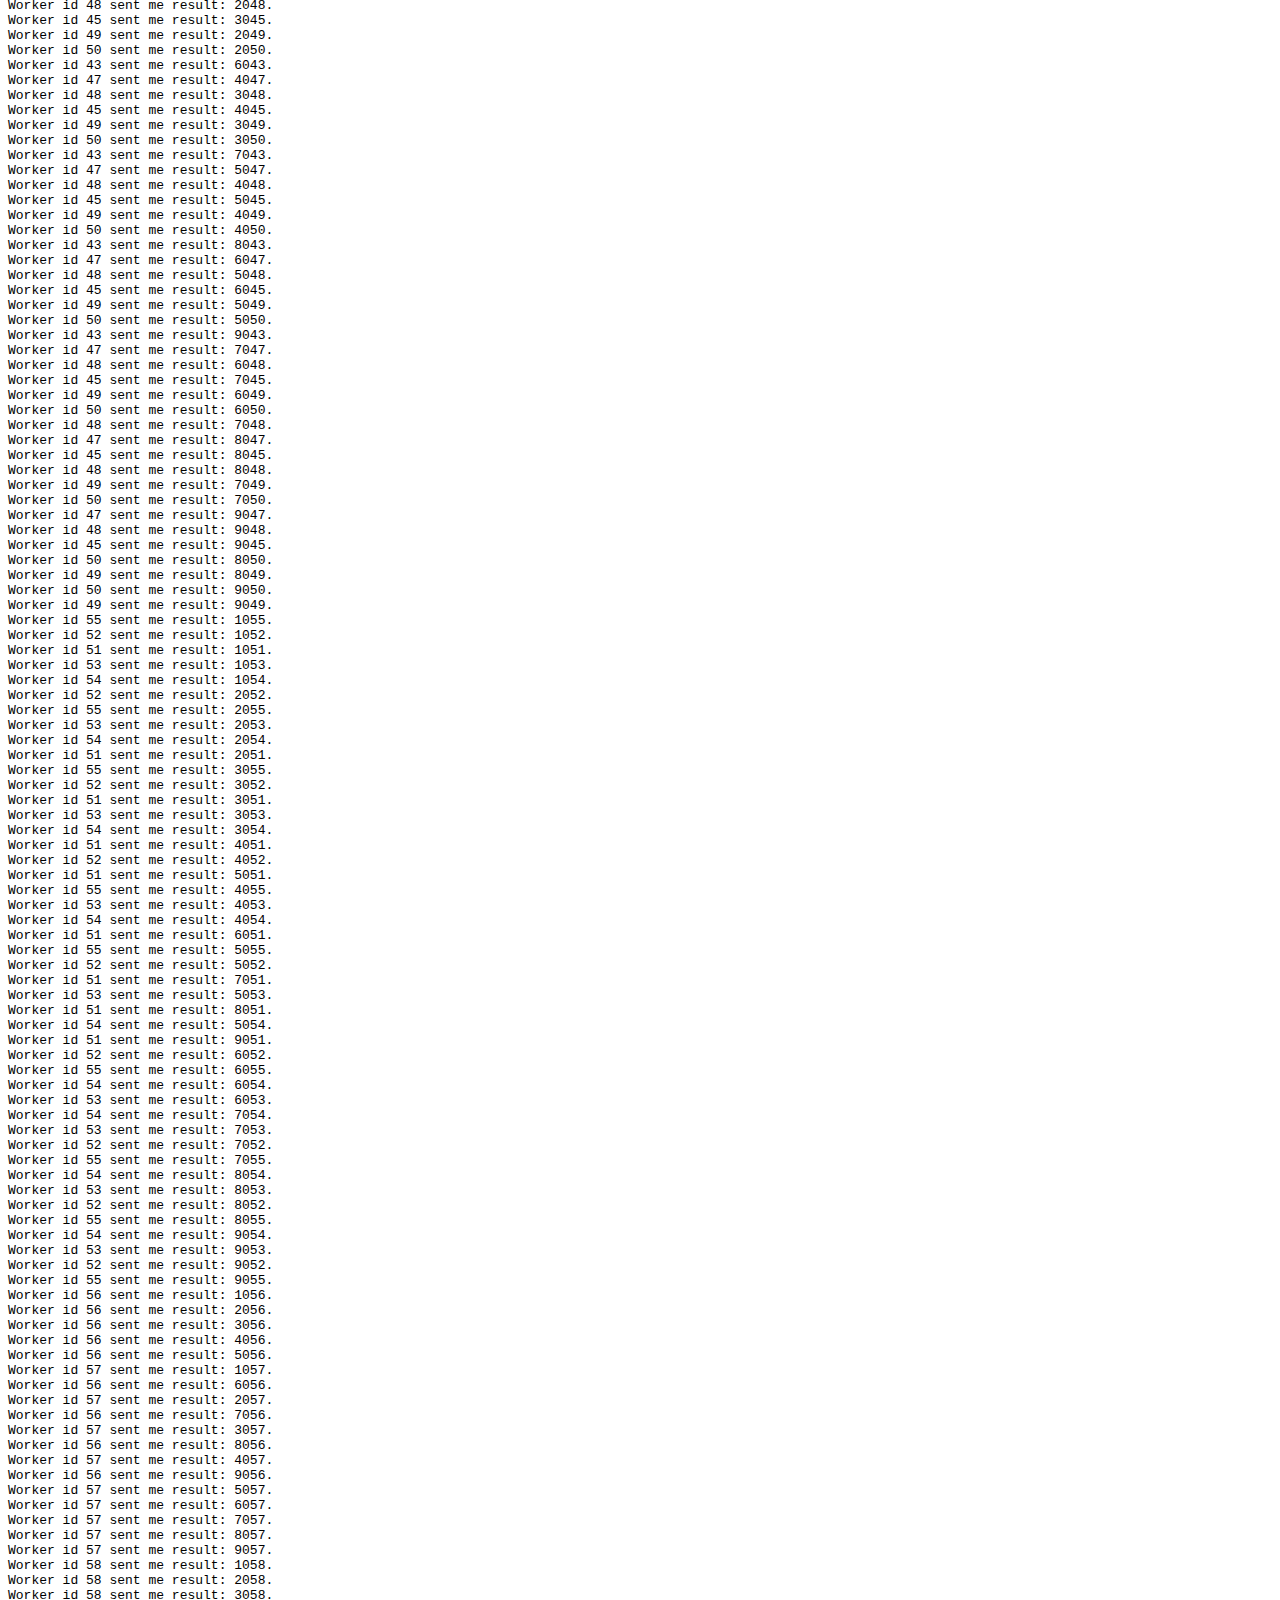
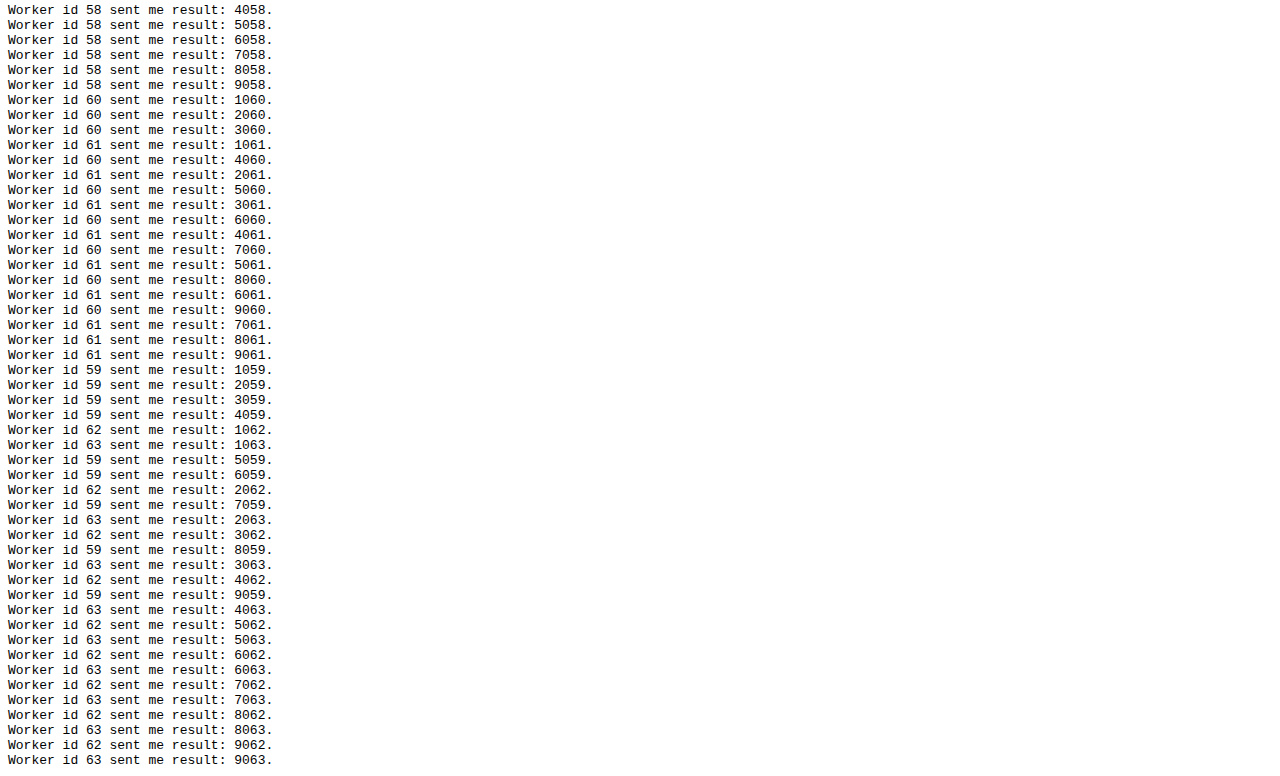
<file: threads/index.html>
<html>
	<head>
		<meta charset="utf-8"/>
		<link rel="stylesheet" type="text/css" href="threads.css"/>
		<title>threads</title>
		<script src="threads.js"></script>
	</head>
	<body>
		<div id="out" class="monospace">You need JavaScript to use this web site.</div>
	</body>
</html>
</file>
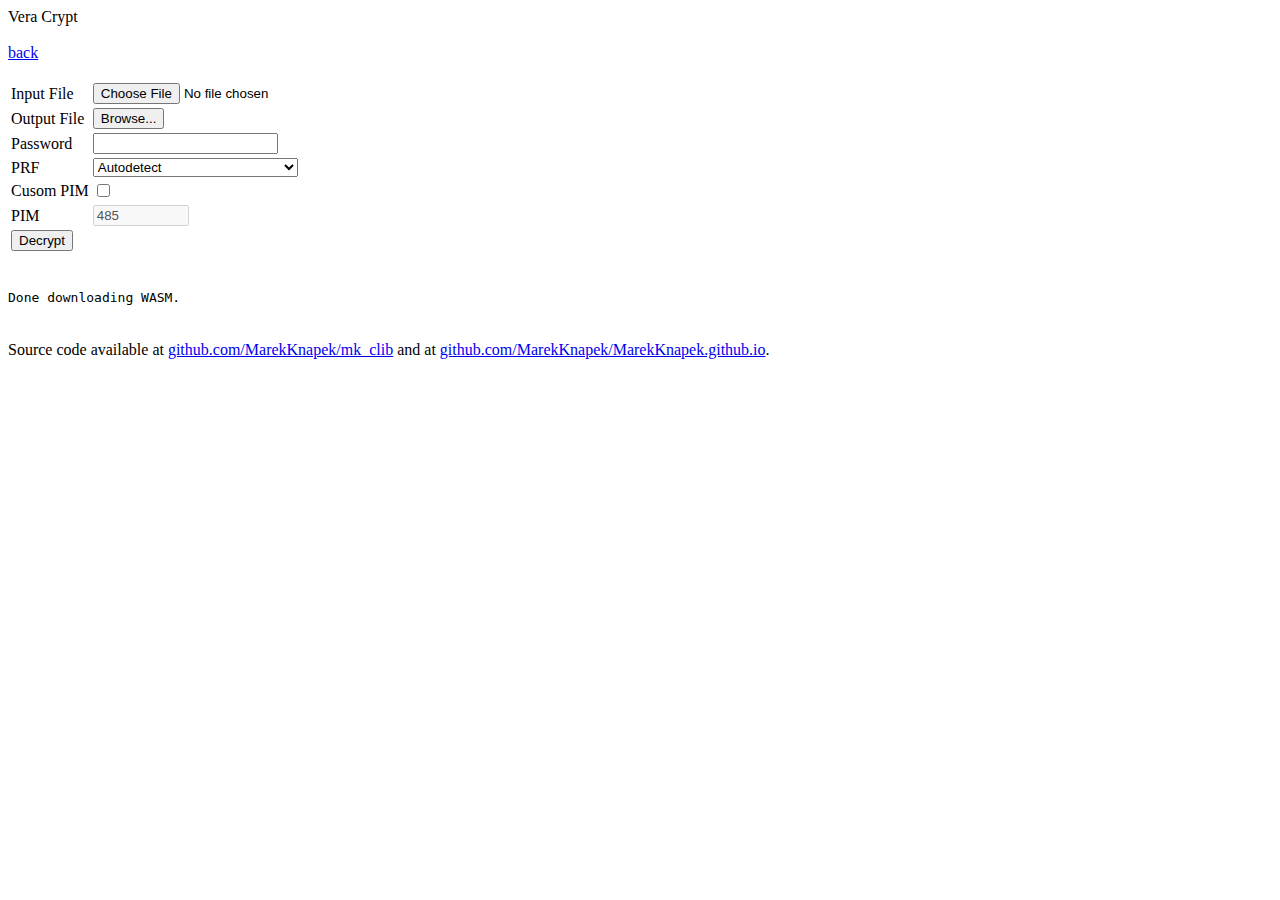
<file: vc/index.html>
<!DOCTYPE html>
<html>
	<head>
		<meta charset="utf-8">
		<link rel="stylesheet" type="text/css" href="mkvc.css">
		<script type="text/javascript" src="mkvc.js"></script>
		<title>Vera Crypt</title>
	</head>
	<body>
		<span>Vera Crypt</span>
		<br>
		<br>
		<a href="..">back</a>
		<br>
		<br>
		<form id="form">
			<table>
				<tr>
					<td>
						<label for="ifile">Input File</label>
					</td>
					<td>
						<input type="file" id="ifile">
					</td>
				</tr>
				<tr>
					<td>
						<label for="ofile">Output File</label>
					</td>
					<td>
						<button type="button" id="ofile">Browse...</button>
						<span id="ofiletxt"></span>
					</td>
				</tr>
				<tr>
					<td>
						<label for="pwd">Password</label>
					</td>
					<td>
						<input type="password" id="pwd">
					</td>
				</tr>
				<tr>
					<td>
						<label for="prf">PRF</label>
					</td>
					<td>
						<select id="prf">
							<option value="auto">Autodetect</option>
							<option value="sha512">PBKDF2 HMAC SHA-512</option>
							<option value="whirlpool">PBKDF2 HMAC Whirlpool</option>
							<option value="sha256">PBKDF2 HMAC SHA-256</option>
							<option value="blake2s256">PBKDF2 HMAC BLAKE2s-256</option>
							<option value="streebog512">PBKDF2 HMAC Streebog-512</option>
						</select>
					</td>
				</tr>
				<tr>
					<td>
						<label for="cpim">Cusom PIM</label>
					</td>
					<td>
						<input type="checkbox" id="cpim">
					</td>
				</tr>
				<tr>
					<td>
						<label for="ipim">PIM</label>
					</td>
					<td>
						<input type="number" id="ipim" min="1" max="1000000" step="1" value="485" disabled>
					</td>
				</tr>
				<tr>
					<td>
						<input type="submit" id="decrypt" value="Decrypt">
					</td>
				</tr>
			</table>
		</form>
		<br>
		<br>
		<span id="result_o">
			<span id="result_p" class="monospace">You need JavaScript and WASM capable web browser to use this web site.</span>
			<progress id="progress" max="100" hidden></progress>
		</span>
		<br>
		<br>
		<span>Source code available at <a href="https://github.com/MarekKnapek/mk_clib">github.com/MarekKnapek/mk_clib</a> and at <a href="https://github.com/MarekKnapek/MarekKnapek.github.io">github.com/MarekKnapek/MarekKnapek.github.io</a>.</span>
	</body>
</html>
</file>
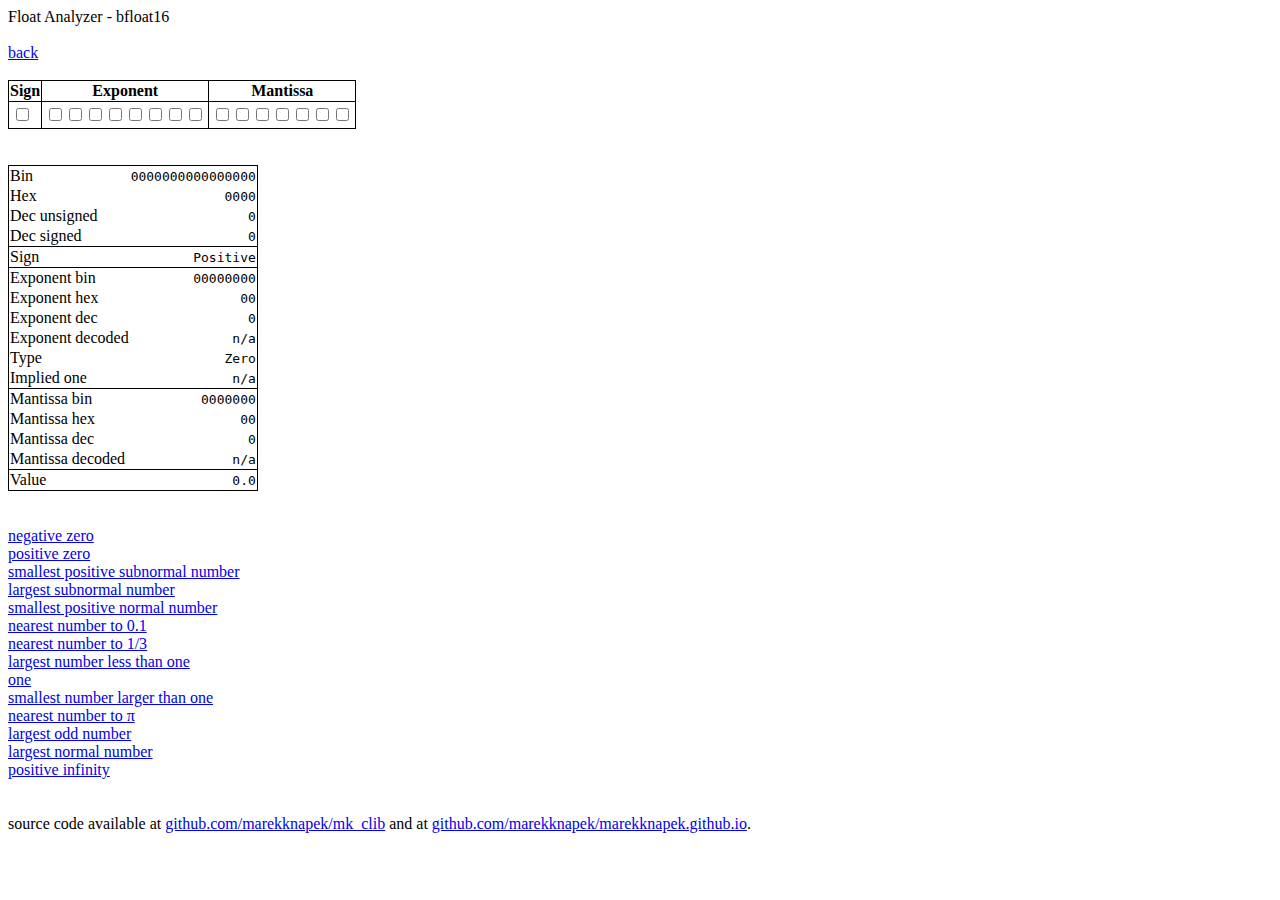
<file: float-analyzer/bfloat16/index.html>
<!DOCTYPE html>
<html lang="en">
	<head>
		<meta charset="utf-8">
		<link rel="stylesheet" type="text/css" href="float.css">
		<script src="float.js"></script>
		<title>Float Analyzer - bfloat16</title>
	</head>
	<body>
		<span>Float Analyzer - bfloat16</span>
		<br>
		<br>
		<a href="..">back</a>
		<br>
		<br>
		<form id="form">
			<table class="outer">
				<tr>
					<th>
						<span>Sign</span>
					</th>
					<th>
						<span>Exponent</span>
					</th>
					<th>
						<span>Mantissa</span>
					</th>
				</tr>
				<tr>
					<td>
						<table id="sign" class="inner">
							<tr/>
						</table>
					</td>
					<td>
						<table id="exp" class="inner">
							<tr/>
						</table>
					</td>
					<td>
						<table id="mts" class="inner">
							<tr/>
						</table>
					</td>
				</tr>
			</table>
		</form>
		<br>
		<br>
		<table class="output">
			<tr>
				<td>
					<span>Bin</span>
				</td>
				<td class="right">
					<span class="monospace" id="o_bin"></span>
				</td>
			</tr>
			<tr>
				<td>
					<span>Hex</span>
				</td>
				<td class="right">
					<span class="monospace" id="o_hex"></span>
				</td>
			</tr>
			<tr>
				<td>
					<span>Dec&nbsp;unsigned</span>
				</td>
				<td class="right">
					<span class="monospace" id="o_dec"></span>
				</td>
			</tr>
			<tr>
				<td>
					<span>Dec&nbsp;signed</span>
				</td>
				<td class="right">
					<span class="monospace" id="o_sgn"></span>
				</td>
			</tr>
			<tr class="newsection">
				<td>
					<span>Sign</span>
				</td>
				<td class="right">
					<span class="monospace" id="o_sign"></span>
				</td>
			</tr>
			<tr class="newsection">
				<td>
					<span>Exponent&nbsp;bin</span>
				</td>
				<td class="right">
					<span class="monospace" id="o_exp_bin"></span>
				</td>
			</tr>
			<tr>
				<td>
					<span>Exponent&nbsp;hex</span>
				</td>
				<td class="right">
					<span class="monospace" id="o_exp_hex"></span>
				</td>
			</tr>
			<tr>
				<td>
					<span>Exponent&nbsp;dec</span>
				</td>
				<td class="right">
					<span class="monospace" id="o_exp_dec"></span>
				</td>
			</tr>
			<tr>
				<td>
					<span>Exponent&nbsp;decoded</span>
				</td>
				<td class="right">
					<span class="monospace" id="o_exp_dcd"></span>
				</td>
			</tr>
			<tr>
				<td>
					<span>Type</span>
				</td>
				<td class="right">
					<span class="monospace" id="o_type"></span>
				</td>
			</tr>
			<tr>
				<td>
					<span>Implied&nbsp;one</span>
				</td>
				<td class="right">
					<span class="monospace" id="o_one"></span>
				</td>
			</tr>
			<tr class="newsection">
				<td>
					<span>Mantissa&nbsp;bin</span>
				</td>
				<td class="right">
					<span class="monospace" id="o_mts_bin"></span>
				</td>
			</tr>
			<tr>
				<td>
					<span>Mantissa&nbsp;hex</span>
				</td>
				<td class="right">
					<span class="monospace" id="o_mts_hex"></span>
				</td>
			</tr>
			<tr>
				<td>
					<span>Mantissa&nbsp;dec</span>
				</td>
				<td class="right">
					<span class="monospace" id="o_mts_dec"></span>
				</td>
			</tr>
			<tr>
				<td>
					<span>Mantissa&nbsp;decoded</span>
				</td>
				<td class="right">
					<span class="monospace" id="o_mts_dcd"></span>
				</td>
			</tr>
			<tr class="newsection">
				<td>
					<span>Value</span>
				</td>
				<td class="right">
					<span class="monospace" id="o_val"></span>
				</td>
			</tr>
		</table>
		<br>
		<br>
		<a href="#?n=0x8000">negative zero</a><br>
		<a href="#?n=0x0000">positive zero</a><br>
		<a href="#?n=0x0001">smallest positive subnormal number</a><br>
		<a href="#?n=0x007f">largest subnormal number</a><br>
		<a href="#?n=0x0080">smallest positive normal number</a><br>
		<a href="#?n=0x3dcd">nearest number to 0.1</a><br>
		<a href="#?n=0x3eab">nearest number to 1/3</a><br>
		<a href="#?n=0x3f7f">largest number less than one</a><br>
		<a href="#?n=0x3f80">one</a><br>
		<a href="#?n=0x3f81">smallest number larger than one</a><br>
		<a href="#?n=0x4049">nearest number to &pi;</a><br>
		<a href="#?n=0x437f">largest odd number</a><br>
		<a href="#?n=0x7f7f">largest normal number</a><br>
		<a href="#?n=0x7f80">positive infinity</a><br>
		<br>
		<br>
		<span>source code available at <a href="https://github.com/marekknapek/mk_clib">github.com/marekknapek/mk_clib</a> and at <a href="https://github.com/marekknapek/marekknapek.github.io">github.com/marekknapek/marekknapek.github.io</a>.</span>
	</body>
</html>
</file>
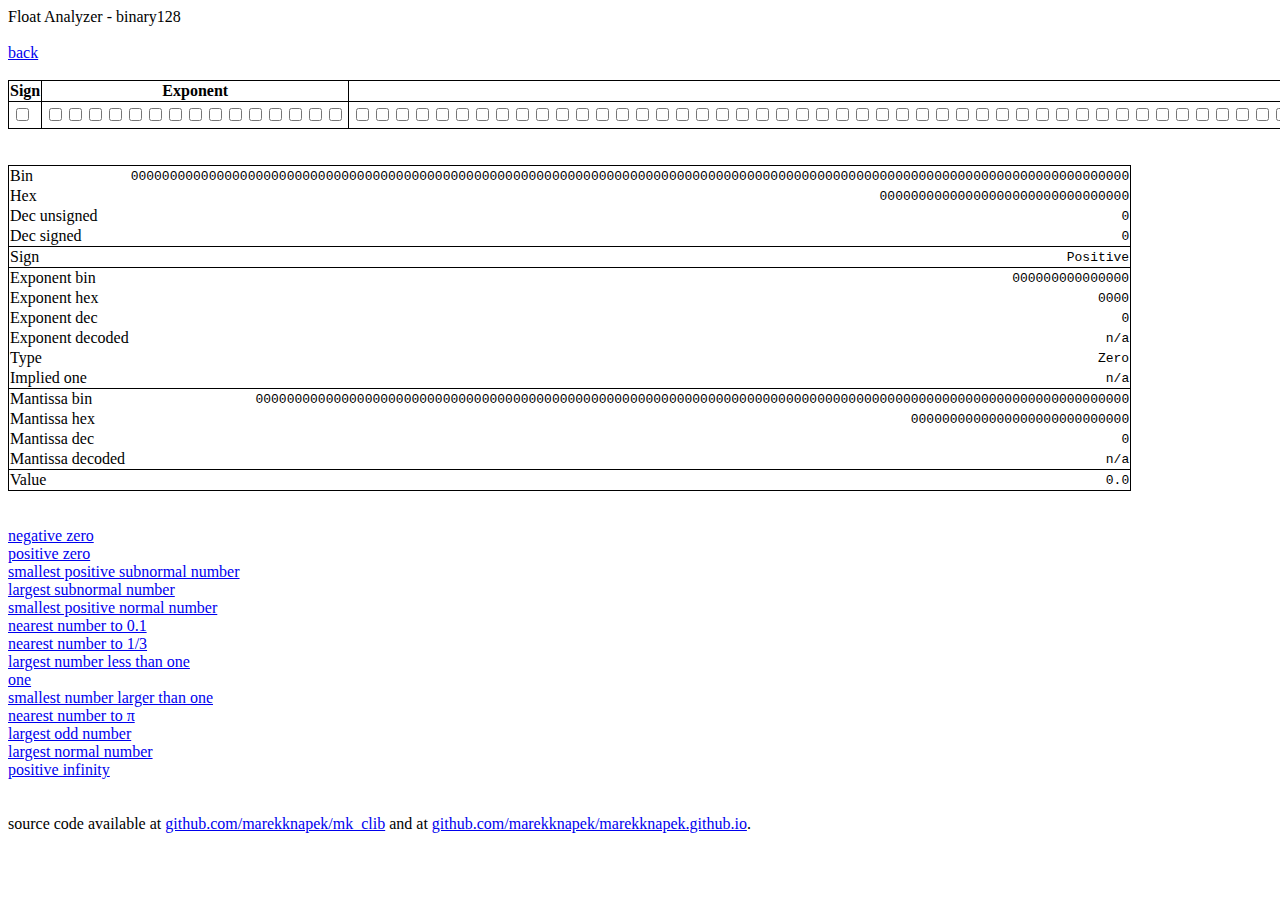
<file: float-analyzer/binary128/index.html>
<!DOCTYPE html>
<html lang="en">
	<head>
		<meta charset="utf-8">
		<link rel="stylesheet" type="text/css" href="float.css">
		<script src="float.js"></script>
		<title>Float Analyzer - binary128</title>
	</head>
	<body>
		<span>Float Analyzer - binary128</span>
		<br>
		<br>
		<a href="..">back</a>
		<br>
		<br>
		<form id="form">
			<table class="outer">
				<tr>
					<th>
						<span>Sign</span>
					</th>
					<th>
						<span>Exponent</span>
					</th>
					<th>
						<span>Mantissa</span>
					</th>
				</tr>
				<tr>
					<td>
						<table id="sign" class="inner">
							<tr/>
						</table>
					</td>
					<td>
						<table id="exp" class="inner">
							<tr/>
						</table>
					</td>
					<td>
						<table id="mts" class="inner">
							<tr/>
						</table>
					</td>
				</tr>
			</table>
		</form>
		<br>
		<br>
		<table class="output">
			<tr>
				<td>
					<span>Bin</span>
				</td>
				<td class="right">
					<span class="monospace" id="o_bin"></span>
				</td>
			</tr>
			<tr>
				<td>
					<span>Hex</span>
				</td>
				<td class="right">
					<span class="monospace" id="o_hex"></span>
				</td>
			</tr>
			<tr>
				<td>
					<span>Dec&nbsp;unsigned</span>
				</td>
				<td class="right">
					<span class="monospace" id="o_dec"></span>
				</td>
			</tr>
			<tr>
				<td>
					<span>Dec&nbsp;signed</span>
				</td>
				<td class="right">
					<span class="monospace" id="o_sgn"></span>
				</td>
			</tr>
			<tr class="newsection">
				<td>
					<span>Sign</span>
				</td>
				<td class="right">
					<span class="monospace" id="o_sign"></span>
				</td>
			</tr>
			<tr class="newsection">
				<td>
					<span>Exponent&nbsp;bin</span>
				</td>
				<td class="right">
					<span class="monospace" id="o_exp_bin"></span>
				</td>
			</tr>
			<tr>
				<td>
					<span>Exponent&nbsp;hex</span>
				</td>
				<td class="right">
					<span class="monospace" id="o_exp_hex"></span>
				</td>
			</tr>
			<tr>
				<td>
					<span>Exponent&nbsp;dec</span>
				</td>
				<td class="right">
					<span class="monospace" id="o_exp_dec"></span>
				</td>
			</tr>
			<tr>
				<td>
					<span>Exponent&nbsp;decoded</span>
				</td>
				<td class="right">
					<span class="monospace" id="o_exp_dcd"></span>
				</td>
			</tr>
			<tr>
				<td>
					<span>Type</span>
				</td>
				<td class="right">
					<span class="monospace" id="o_type"></span>
				</td>
			</tr>
			<tr>
				<td>
					<span>Implied&nbsp;one</span>
				</td>
				<td class="right">
					<span class="monospace" id="o_one"></span>
				</td>
			</tr>
			<tr class="newsection">
				<td>
					<span>Mantissa&nbsp;bin</span>
				</td>
				<td class="right">
					<span class="monospace" id="o_mts_bin"></span>
				</td>
			</tr>
			<tr>
				<td>
					<span>Mantissa&nbsp;hex</span>
				</td>
				<td class="right">
					<span class="monospace" id="o_mts_hex"></span>
				</td>
			</tr>
			<tr>
				<td>
					<span>Mantissa&nbsp;dec</span>
				</td>
				<td class="right">
					<span class="monospace" id="o_mts_dec"></span>
				</td>
			</tr>
			<tr>
				<td>
					<span>Mantissa&nbsp;decoded</span>
				</td>
				<td class="right">
					<span class="monospace" id="o_mts_dcd"></span>
				</td>
			</tr>
			<tr class="newsection">
				<td>
					<span>Value</span>
				</td>
				<td class="right">
					<span class="monospace" id="o_val"></span>
				</td>
			</tr>
		</table>
		<br>
		<br>
		<a href="#?n=0x80000000000000000000000000000000">negative zero</a><br>
		<a href="#?n=0x00000000000000000000000000000000">positive zero</a><br>
		<a href="#?n=0x00000000000000000000000000000001">smallest positive subnormal number</a><br>
		<a href="#?n=0x0000ffffffffffffffffffffffffffff">largest subnormal number</a><br>
		<a href="#?n=0x00010000000000000000000000000000">smallest positive normal number</a><br>
		<a href="#?n=0x3ffb999999999999999999999999999a">nearest number to 0.1</a><br>
		<a href="#?n=0x3ffd5555555555555555555555555555">nearest number to 1/3</a><br>
		<a href="#?n=0x3ffeffffffffffffffffffffffffffff">largest number less than one</a><br>
		<a href="#?n=0x3fff0000000000000000000000000000">one</a><br>
		<a href="#?n=0x3fff0000000000000000000000000001">smallest number larger than one</a><br>
		<a href="#?n=0x4000921fb54442d18469898cc51701b8">nearest number to &pi;</a><br>
		<a href="#?n=0x406fffffffffffffffffffffffffffff">largest odd number</a><br>
		<a href="#?n=0x7ffeffffffffffffffffffffffffffff">largest normal number</a><br>
		<a href="#?n=0x7fff0000000000000000000000000000">positive infinity</a><br>
		<br>
		<br>
		<span>source code available at <a href="https://github.com/marekknapek/mk_clib">github.com/marekknapek/mk_clib</a> and at <a href="https://github.com/marekknapek/marekknapek.github.io">github.com/marekknapek/marekknapek.github.io</a>.</span>
	</body>
</html>
</file>
<file: index.css>
@media(prefers-color-scheme:light)
{
	body
	{
		background-color:white;
		color:black;
	}
}

@media(prefers-color-scheme:dark)
{
	body
	{
		background-color:black;
		color:white;
	}
	a:link,a:hover,a:active,a:visited
	{
		color:#1d9bf0;
	}
}
</file>
<file: crypt/mkcc.css>
@media(prefers-color-scheme:light)
{
	body
	{
		background-color:white;
		color:black;
	}
}

@media(prefers-color-scheme:dark)
{
	body
	{
		background-color:black;
		color:white;
	}
	a:link,a:hover,a:active,a:visited
	{
		color:#1d9bf0;
	}
}

.monospace
{
	font-family:monospace;
	display:block;
	word-break:break-all;
}
</file>
<file: double/double.css>
@media (prefers-color-scheme: light)
{
	body
	{
		background-color: white;
		color: black;
	}
	table
	{
		border: 1px solid black;
	}
	.outer td, th
	{
		border: 1px solid black;
	}
}

@media (prefers-color-scheme: dark)
{
	body
	{
		background-color: black;
		color: white;
	}
	table
	{
		border: 1px solid white;
	}
	.outer td, th
	{
		border: 1px solid white;
	}
	a:link,a:hover,a:active,a:visited
	{
		color: #1d9bf0;
	}
}

.outer
{
	border-collapse: collapse;
	white-space: nowrap;
}

.inner
{
	border: 0px;
}

.inner td
{
	border: 0px;
}

.monospace
{
	font-family: monospace;
	display: block;
	word-break: break-all;
	width: 64ch;
	max-width: 64ch;
}

.right
{
	text-align: right;
}

.output
{
	border-collapse: collapse;
}

.newsection
{
	border: solid;
	border-width: 1px 0px 0px 0px;
}
</file>
<file: float/float.css>
@media (prefers-color-scheme: light)
{
	body
	{
		background-color: white;
		color: black;
	}
	table
	{
		border: 1px solid black;
	}
	.outer td, th
	{
		border: 1px solid black;
	}
}

@media (prefers-color-scheme: dark)
{
	body
	{
		background-color: black;
		color: white;
	}
	table
	{
		border: 1px solid white;
	}
	.outer td, th
	{
		border: 1px solid white;
	}
	a:link,a:hover,a:active,a:visited
	{
		color: #1d9bf0;
	}
}

.outer
{
	border-collapse: collapse;
	white-space: nowrap;
}

.inner
{
	border: 0px;
}

.inner td
{
	border: 0px;
}

.monospace
{
	font-family: monospace;
	display: block;
	word-break: break-all;
	width: 32ch;
	max-width: 32ch;
}

.right
{
	text-align: right;
}

.output
{
	border-collapse: collapse;
}

.newsection
{
	border: solid;
	border-width: 1px 0px 0px 0px;
}
</file>
<file: half/half.css>
@media (prefers-color-scheme: light)
{
	body
	{
		background-color: white;
		color: black;
	}
	table
	{
		border: 1px solid black;
	}
	.outer td, th
	{
		border: 1px solid black;
	}
}

@media (prefers-color-scheme: dark)
{
	body
	{
		background-color: black;
		color: white;
	}
	table
	{
		border: 1px solid white;
	}
	.outer td, th
	{
		border: 1px solid white;
	}
	a:link,a:hover,a:active,a:visited
	{
		color: #1d9bf0;
	}
}

.outer
{
	border-collapse: collapse;
	white-space: nowrap;
}

.inner
{
	border: 0px;
}

.inner td
{
	border: 0px;
}

.monospace
{
	font-family: monospace;
	display: block;
	word-break: break-all;
	width: 16ch;
	max-width: 16ch;
}

.right
{
	text-align: right;
}

.output
{
	border-collapse: collapse;
}

.newsection
{
	border: solid;
	border-width: 1px 0px 0px 0px;
}
</file>
<file: hash/mkch.css>
@media(prefers-color-scheme:light)
{
	body
	{
		background-color:white;
		color:black;
	}
}

@media(prefers-color-scheme:dark)
{
	body
	{
		background-color:black;
		color:white;
	}
	a:link,a:hover,a:active,a:visited
	{
		color:#1d9bf0;
	}
}

.monospace
{
	font-family:monospace;
	display:block;
	word-break:break-all;
}
</file>
<file: info/info.css>
@media (prefers-color-scheme: light)
{
	body
	{
		background-color: white;
		color: black;
	}
	table
	{
		border: 1px solid black;
	}
	.outer td, th
	{
		border: 1px solid black;
	}
}

@media (prefers-color-scheme: dark)
{
	body
	{
		background-color: black;
		color: white;
	}
	table
	{
		border: 1px solid white;
	}
	.outer td, th
	{
		border: 1px solid white;
	}
	a:link,a:hover,a:active,a:visited
	{
		color: #1d9bf0;
	}
}

.outer
{
	border-collapse: collapse;
	white-space: nowrap;
}

.inner
{
	border: 0px;
}

.inner td
{
	border: 0px;
}

.monospace
{
	font-family: monospace;
	display: block;
	word-break: break-all;
	width: 128ch;
	max-width: 128ch;
}

.right
{
	text-align: right;
}

.output
{
	border-collapse: collapse;
}

.newsection
{
	border: solid;
	border-width: 1px 0px 0px 0px;
}

.monospace
{
	display:block;
	font-family:monospace;
	white-space: pre;
	word-break:break-all;
}
</file>
<file: quad/quad.css>
@media (prefers-color-scheme: light)
{
	body
	{
		background-color: white;
		color: black;
	}
	table
	{
		border: 1px solid black;
	}
	.outer td, th
	{
		border: 1px solid black;
	}
}

@media (prefers-color-scheme: dark)
{
	body
	{
		background-color: black;
		color: white;
	}
	table
	{
		border: 1px solid white;
	}
	.outer td, th
	{
		border: 1px solid white;
	}
	a:link,a:hover,a:active,a:visited
	{
		color: #1d9bf0;
	}
}

.outer
{
	border-collapse: collapse;
	white-space: nowrap;
}

.inner
{
	border: 0px;
}

.inner td
{
	border: 0px;
}

.monospace
{
	font-family: monospace;
	display: block;
	word-break: break-all;
	width: 128ch;
	max-width: 128ch;
}

.right
{
	text-align: right;
}

.output
{
	border-collapse: collapse;
}

.newsection
{
	border: solid;
	border-width: 1px 0px 0px 0px;
}
</file>
<file: threads/threads.css>
@media (prefers-color-scheme: light)
{
	body
	{
		background-color: white;
		color: black;
	}
}

@media (prefers-color-scheme: dark)
{
	body
	{
		background-color: black;
		color: white;
	}
	a:link,a:hover,a:active,a:visited
	{
		color: #1d9bf0;
	}
}

.monospace
{
	display:block;
	font-family:monospace;
	white-space: pre;
	word-break:break-all;
}
</file>
<file: vc/mkvc.css>
@media(prefers-color-scheme:light)
{
	body
	{
		background-color:white;
		color:black;
	}
}

@media(prefers-color-scheme:dark)
{
	body
	{
		background-color:black;
		color:white;
	}
	a:link,a:hover,a:active,a:visited
	{
		color:#1d9bf0;
	}
}

.monospace
{
	font-family:monospace;
	display:block;
	word-break:break-all;
}
</file>
<file: float-analyzer/bfloat16/float.css>
@media (prefers-color-scheme: light)
{
	body
	{
		background-color: white;
		color: black;
	}
	table
	{
		border: 1px solid black;
	}
	.outer td, th
	{
		border: 1px solid black;
	}
}

@media (prefers-color-scheme: dark)
{
	body
	{
		background-color: black;
		color: white;
	}
	table
	{
		border: 1px solid white;
	}
	.outer td, th
	{
		border: 1px solid white;
	}
	a:link,a:hover,a:active,a:visited
	{
		color: #1d9bf0;
	}
}

.outer
{
	border-collapse: collapse;
	white-space: nowrap;
}

.inner
{
	border: 0px;
}

.inner td
{
	border: 0px;
}

.monospace
{
	font-family: monospace;
	display: block;
	word-break: break-all;
	width: 16ch;
	max-width: 16ch;
}

.right
{
	text-align: right;
}

.output
{
	border-collapse: collapse;
}

.newsection
{
	border: solid;
	border-width: 1px 0px 0px 0px;
}
</file>
<file: float-analyzer/binary128/float.css>
@media (prefers-color-scheme: light)
{
	body
	{
		background-color: white;
		color: black;
	}
	table
	{
		border: 1px solid black;
	}
	.outer td, th
	{
		border: 1px solid black;
	}
}

@media (prefers-color-scheme: dark)
{
	body
	{
		background-color: black;
		color: white;
	}
	table
	{
		border: 1px solid white;
	}
	.outer td, th
	{
		border: 1px solid white;
	}
	a:link,a:hover,a:active,a:visited
	{
		color: #1d9bf0;
	}
}

.outer
{
	border-collapse: collapse;
	white-space: nowrap;
}

.inner
{
	border: 0px;
}

.inner td
{
	border: 0px;
}

.monospace
{
	font-family: monospace;
	display: block;
	word-break: break-all;
	width: 128ch;
	max-width: 128ch;
}

.right
{
	text-align: right;
}

.output
{
	border-collapse: collapse;
}

.newsection
{
	border: solid;
	border-width: 1px 0px 0px 0px;
}
</file>
